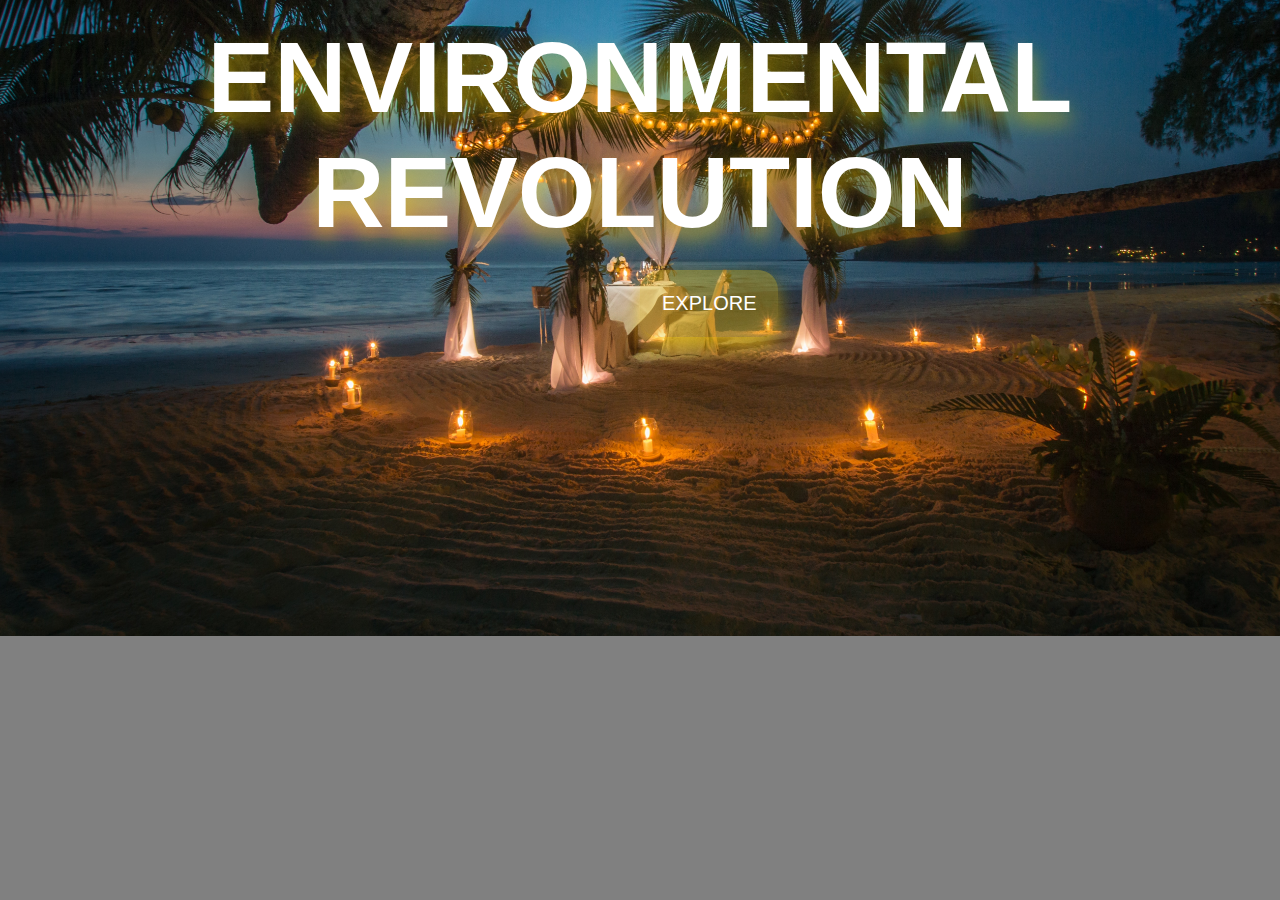
<file: index.html>
<!DOCTYPE html>
<html lang="en">
<head>
    <meta charset="UTF-8">
    <meta name="viewport" content="width=device-width, initial-scale=1.0">
    <title></title>
    <link rel="stylesheet" href="style.css">
</head>
<body class="back">
    <div class="back1">
        <h1>ENVIRONMENTAL <br> REVOLUTION </h1>
        <button><a href="home.html">EXPLORE </a></button>
    </div>
    
</body>
</html>
</file>
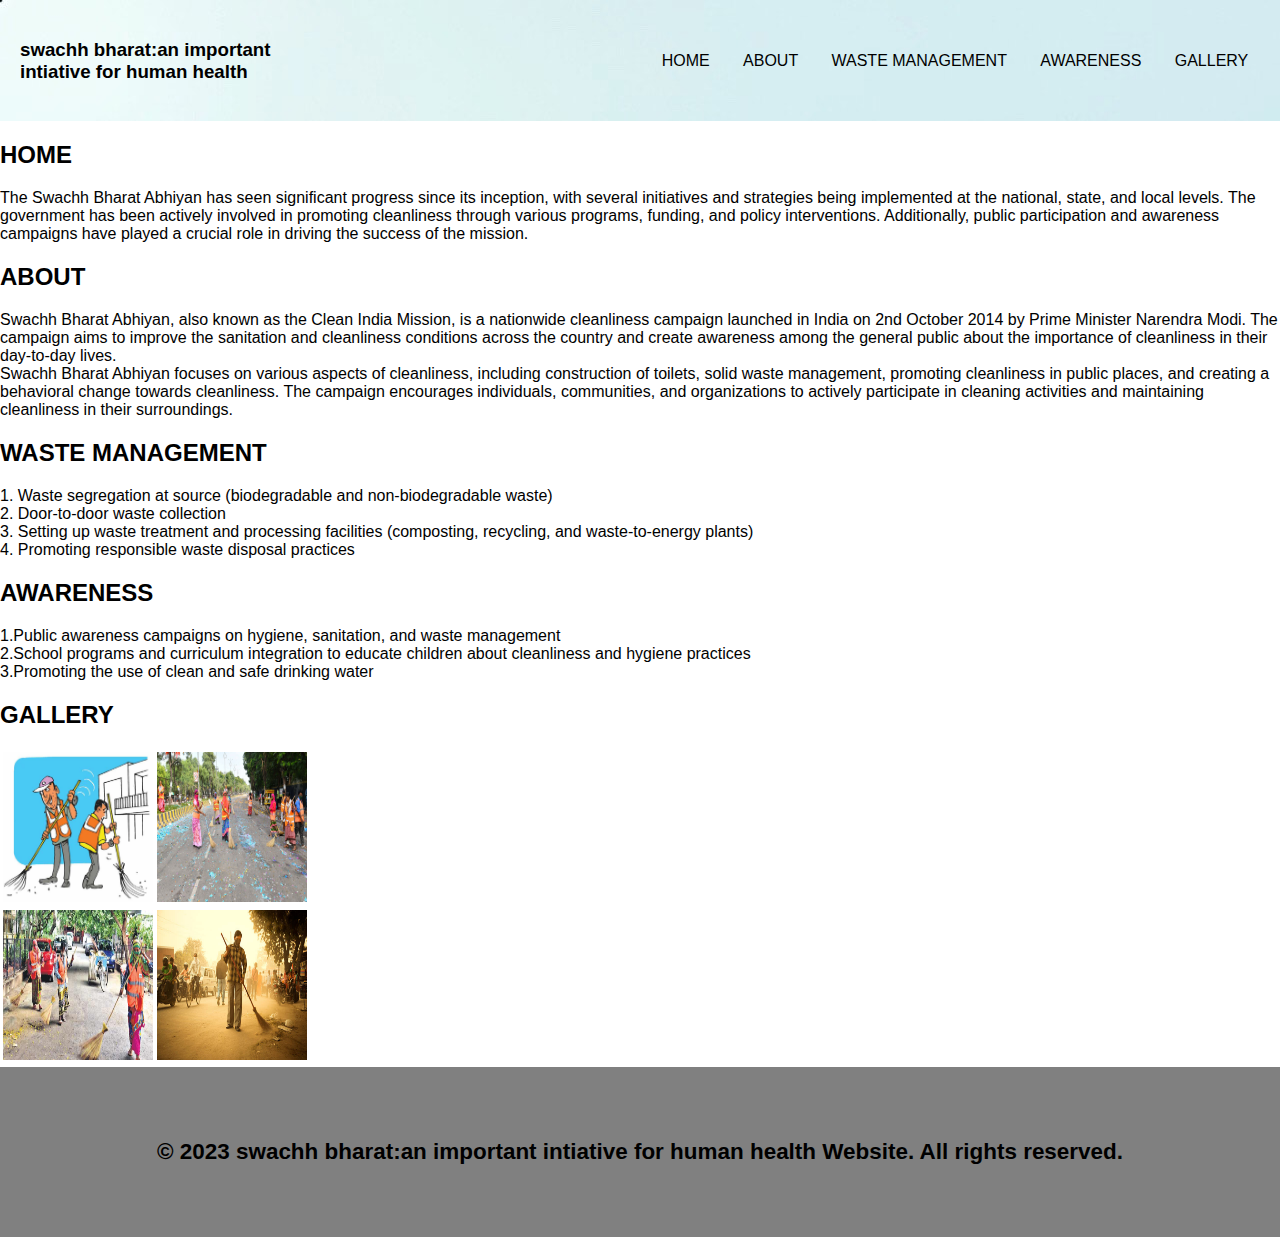
<file: clean.html>
<!DOCTYPE html>
<html lang="en">
<head>
    <meta charset="UTF-8">
    <meta name="viewport" content="width=device-width, initial-scale=1.0">
    <title>Document</title>
    <link rel="stylesheet" href="plastic.css">
</head>
<body>
    <header>
        <nav>
            <div class="logo">
              <h3 style="color: rgb(0, 0, 0); font-family: sans-serif; font-weight: bold;">swachh bharat:an important <br> intiative for human health</h3>
            </div>
            <ul class="nav-links">
              <li><a href="#home">HOME</a></li>
              <li><a href="#about">ABOUT</a></li>
              <li><a href="#waste">WASTE MANAGEMENT </a></li>
              <li><a href="#aware">AWARENESS</a></li>
              <li><a href="#gallery">GALLERY</a></li>
            </ul>
            <div class="burger">
              <div class="line1"></div>
              <div class="line2"></div>
              <div class="line3"></div>
            </div>
          </nav>
    </header>
    <div>
        <div>
            <h2 id="home">HOME</h2>
           <div class="block"><p>The Swachh Bharat Abhiyan has seen significant progress since its inception, with several initiatives and strategies being implemented at the national, state, and local levels. The government has been actively involved in promoting cleanliness through various programs, funding, and policy interventions. Additionally, public participation and awareness campaigns have played a crucial role in driving the success of the mission.</p>
        </div></div>
        <div>
            <h2 id="about">ABOUT</h2>
            <div class="block">
            <p>Swachh Bharat Abhiyan, also known as the Clean India Mission, is a nationwide cleanliness campaign launched in India on 2nd October 2014 by Prime Minister Narendra Modi. The campaign aims to improve the sanitation and cleanliness conditions across the country and create awareness among the general public about the importance of cleanliness in their day-to-day lives.

               <br> Swachh Bharat Abhiyan focuses on various aspects of cleanliness, including construction of toilets, solid waste management, promoting cleanliness in public places, and creating a behavioral change towards cleanliness. The campaign encourages individuals, communities, and organizations to actively participate in cleaning activities and maintaining cleanliness in their surroundings.
         </div></div>
        <div>
            <h2 id="waste">WASTE MANAGEMENT</h2>
            <div class="block">
                <p> 1. Waste segregation at source (biodegradable and non-biodegradable waste) <br>
                   2. Door-to-door waste collection <br>
                   3. Setting up waste treatment and processing facilities (composting, recycling, and waste-to-energy plants) <br>
                   4. Promoting responsible waste disposal practices <br></p>
            </div>

        </div>
        <div>
            <h2 id="aware">AWARENESS</h2>
            <div class="block">
                <p>
                    1.Public awareness campaigns on hygiene, sanitation, and waste management
<br> 2.School programs and curriculum integration to educate children about cleanliness and hygiene practices
<br> 3.Promoting the use of clean and safe drinking water
                </p>

            </div>
        </div>
        <div>
            <h2 id="gallery">GALLERY</h2>
            <div class="block">
                <table>
                    <tr>
                        <td><img src="s1.jpg" alt="" width="150px" height="150px"></td>
                        <td><img src="s2.jpg" alt="" width="150px" height="150px"></td>
                    </tr>
                    <tr>
                        <td><img src="s3.jpg" alt="" width="150px" height="150px"></td>
                        <td><img src="s4.jpg" alt="" width="150px" height="150px"></td>
                    </tr>
                </table>
            </div>
        </div>
    </div>
    <script src="script.js"></script>
    <footer style="background-color: grey; font-family: sans-serif;font-size: larger;font-weight: bold;text-align: center;padding: 50px;margin: 0;">
        <h3>&copy; 2023 swachh bharat:an important intiative for human health Website. All rights reserved.</h3>
    </footer>
    
</body>
</html>
</file>
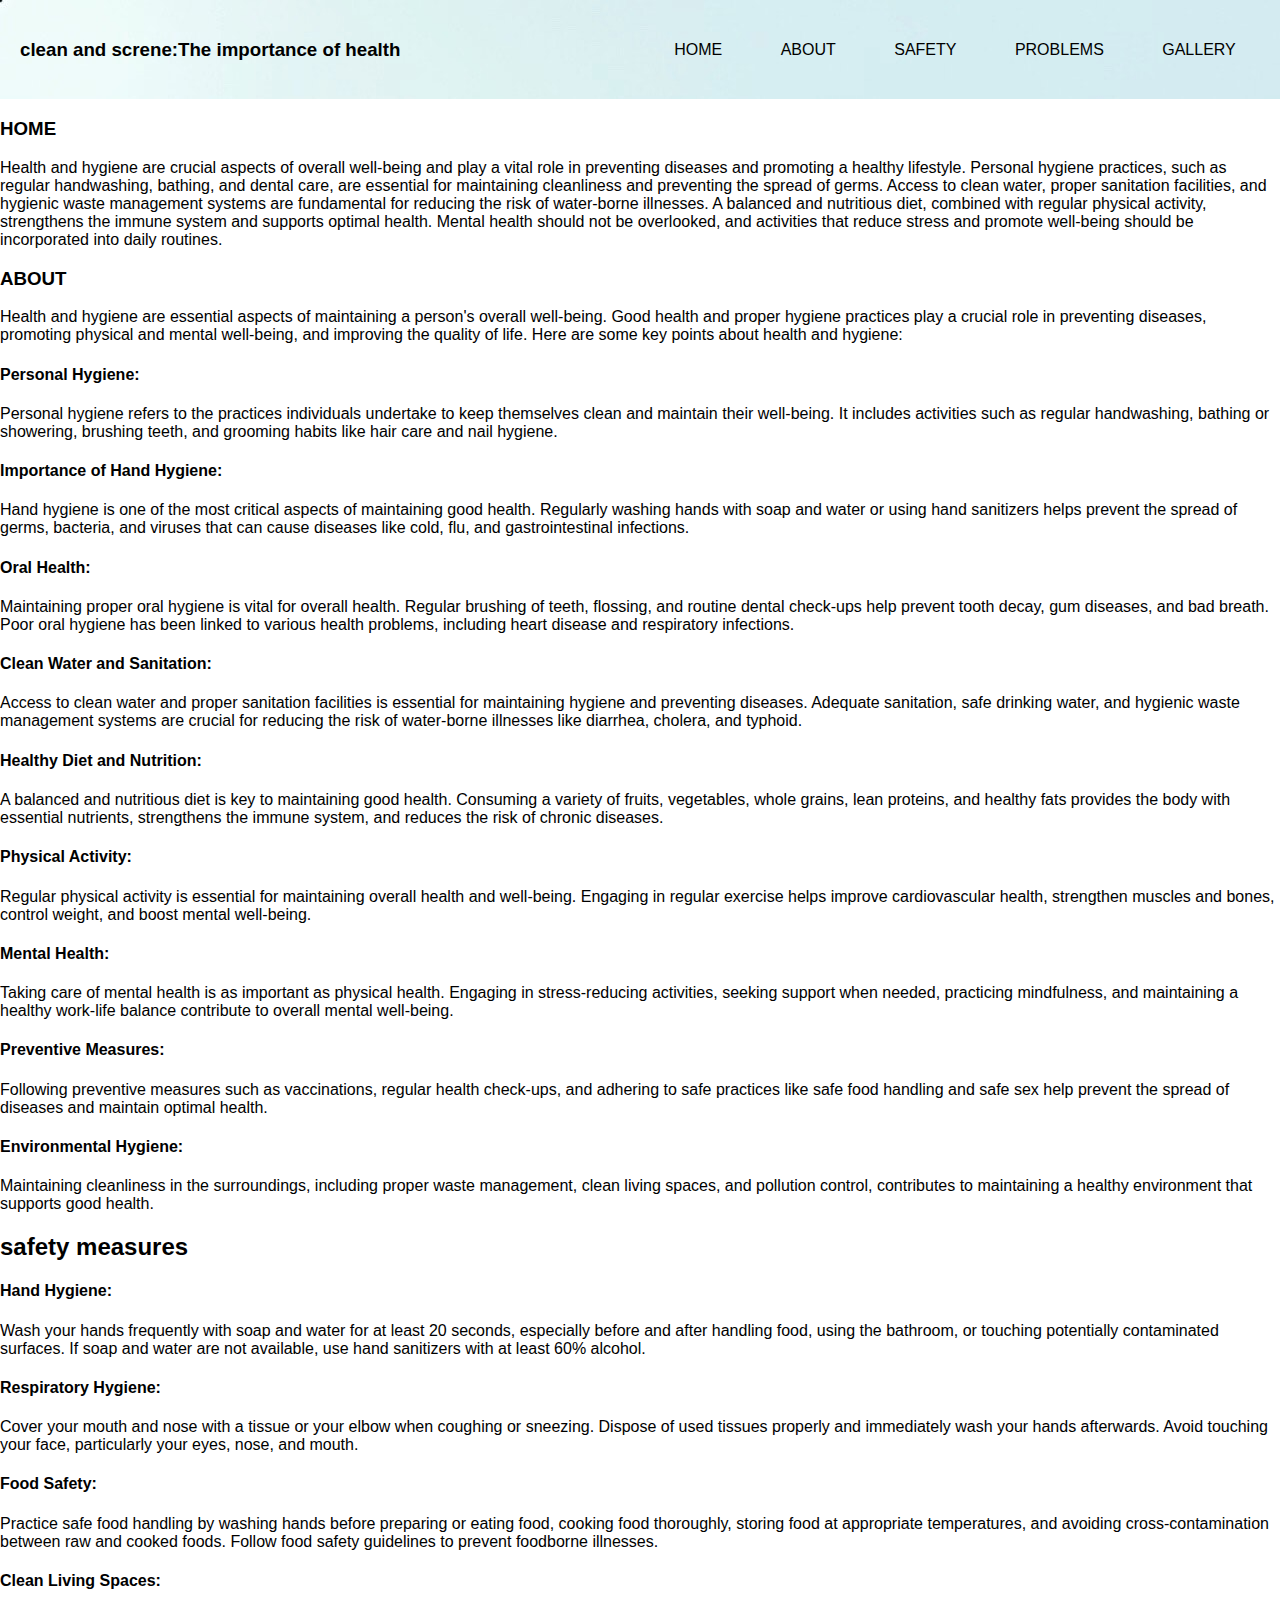
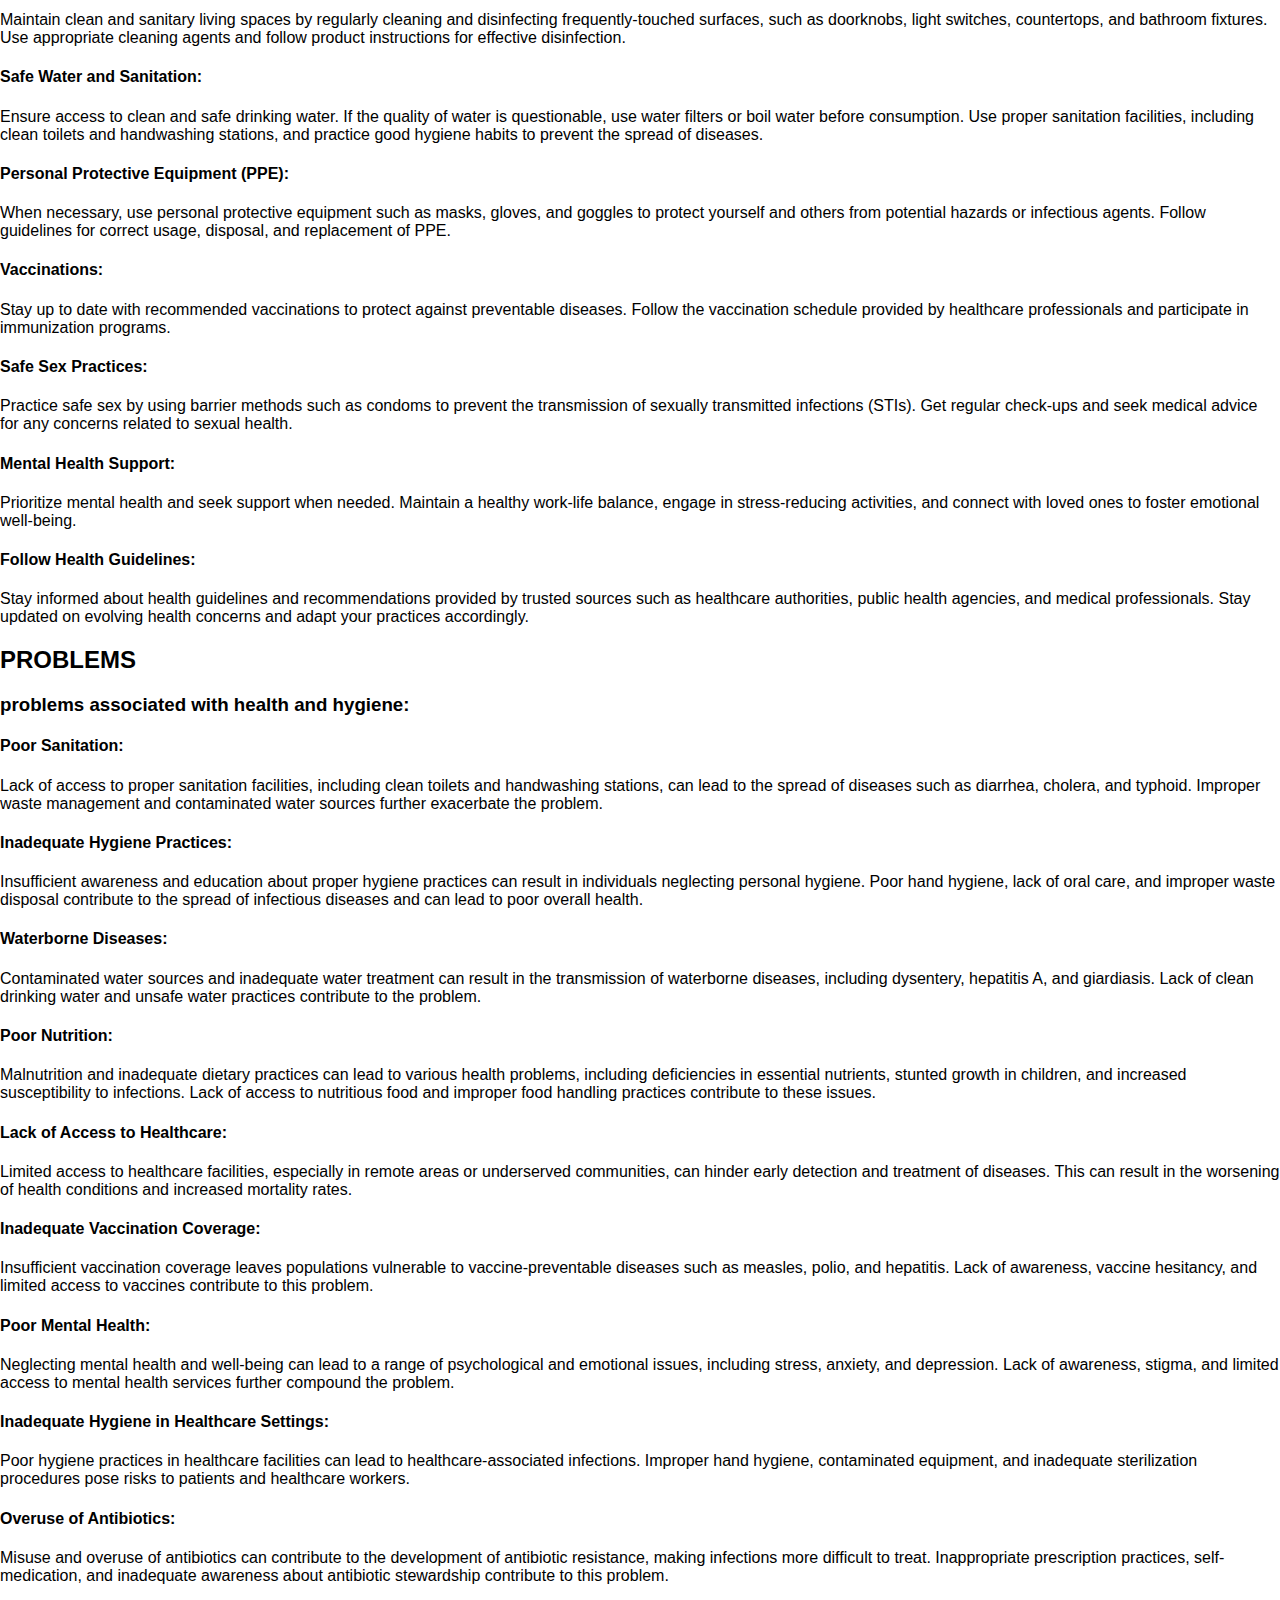
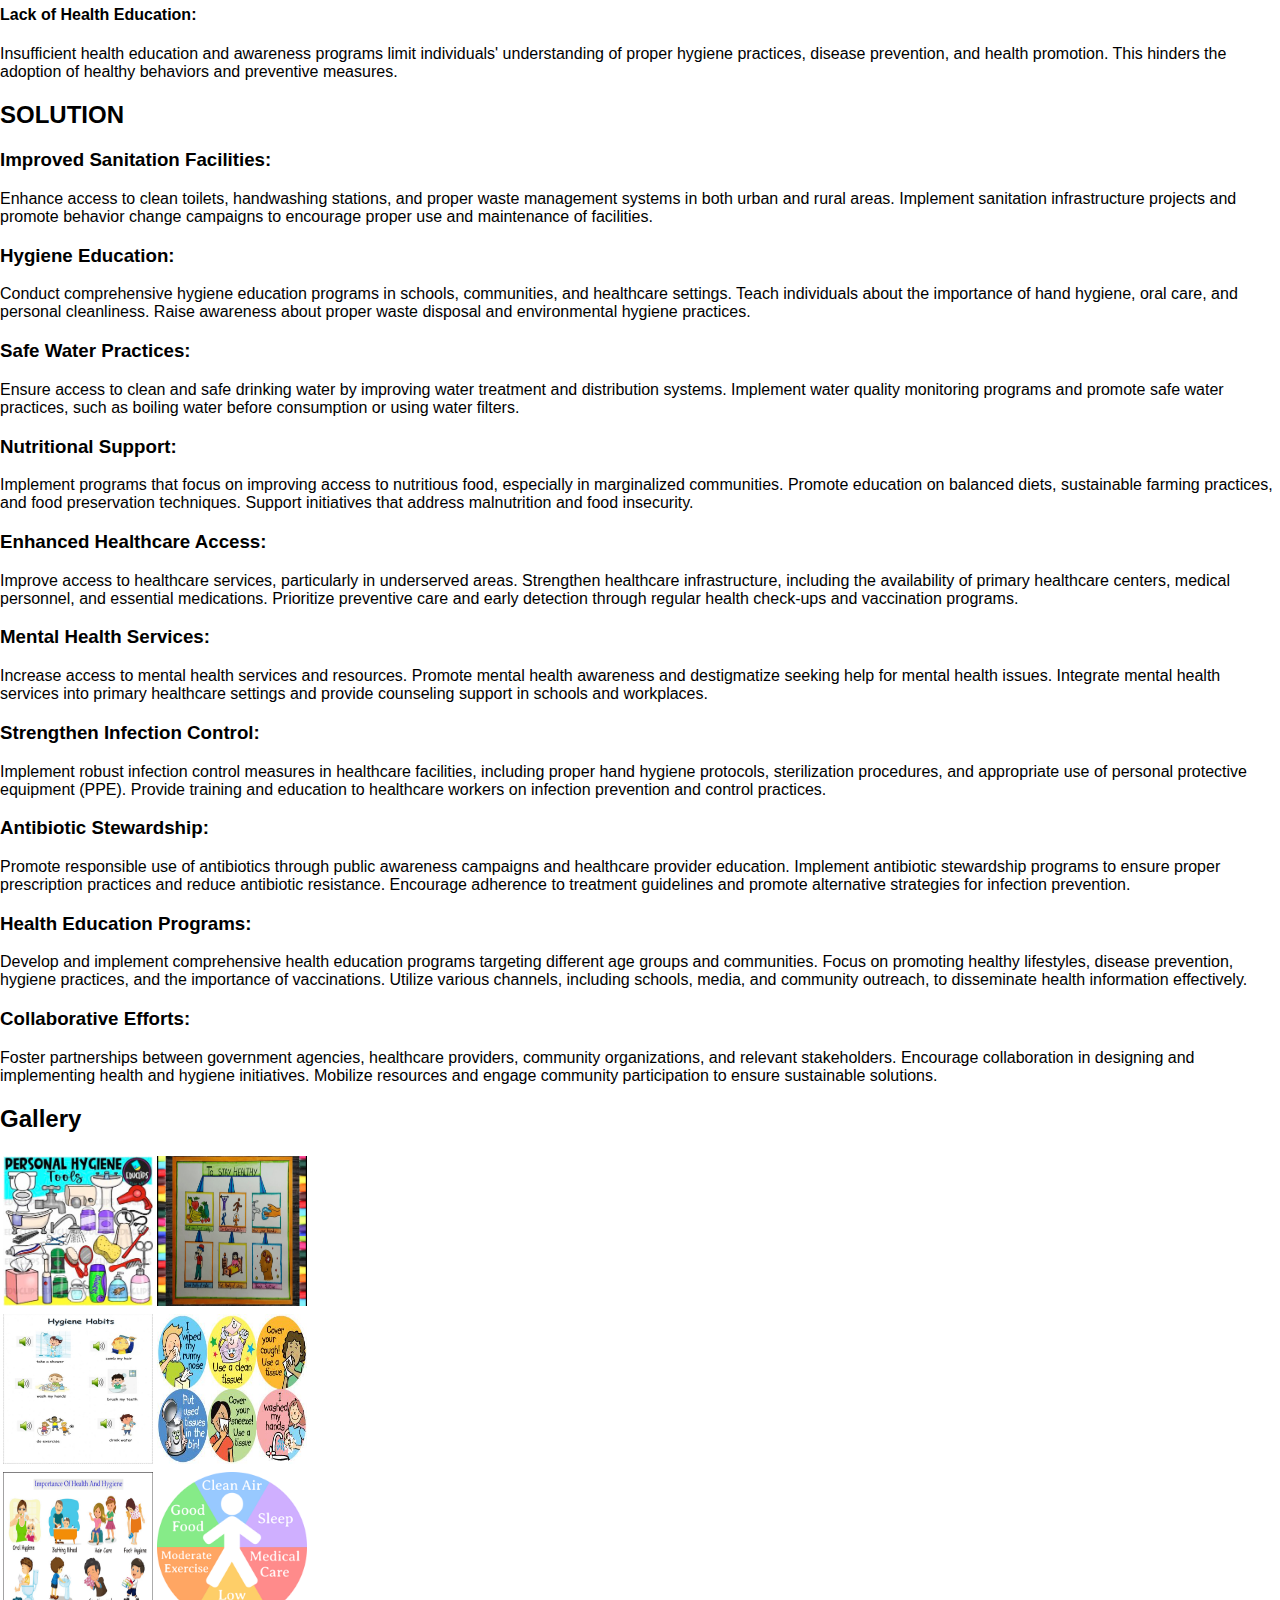
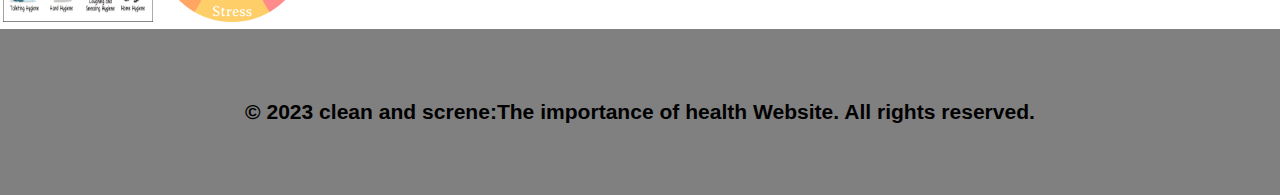
<file: health.html>
<!DOCTYPE html>
<html lang="en">
<head>
    <meta charset="UTF-8">
    <meta name="viewport" content="width=device-width, initial-scale=1.0">
    <title>clean and screne:The importance of health</title>
    <link rel="stylesheet" href="plastic.css">
</head>
<body>
    <header>
        <nav>
            <div class="logo">
              <h3 style="color: rgb(0, 0, 0); font-family: sans-serif; font-weight: bold;">clean and screne:The importance of health</h3>
            </div>
            <ul class="nav-links">
              <li><a href="#home">HOME</a></li>
              <li><a href="#about">ABOUT</a></li>
              <li><a href="#safety">SAFETY</a></li>
              <li><a href="#problems">PROBLEMS</a></li>
              <li><a href="#gallery">GALLERY</a></li>
            </ul>
            <div class="burger">
              <div class="line1"></div>
              <div class="line2"></div>
              <div class="line3"></div>
            </div>
          </nav>
    </header>
    <div>
        <div>
            <h3 id="home">HOME</h3>
            <P>Health and hygiene are crucial aspects of overall well-being and play a vital role in preventing diseases and promoting a healthy lifestyle. Personal hygiene practices, such as regular handwashing, bathing, and dental care, are essential for maintaining cleanliness and preventing the spread of germs. Access to clean water, proper sanitation facilities, and hygienic waste management systems are fundamental for reducing the risk of water-borne illnesses. A balanced and nutritious diet, combined with regular physical activity, strengthens the immune system and supports optimal health. Mental health should not be overlooked, and activities that reduce stress and promote well-being should be incorporated into daily routines. </P>
        </div>
        <div>
            <h3 id="about">ABOUT</h3>
            <P>Health and hygiene are essential aspects of maintaining a person's overall well-being. Good health and proper hygiene practices play a crucial role in preventing diseases, promoting physical and mental well-being, and improving the quality of life. Here are some key points about health and hygiene:

                <h4>Personal Hygiene:</h4> Personal hygiene refers to the practices individuals undertake to keep themselves clean and maintain their well-being. It includes activities such as regular handwashing, bathing or showering, brushing teeth, and grooming habits like hair care and nail hygiene.
                
                <h4>Importance of Hand Hygiene:</h4> Hand hygiene is one of the most critical aspects of maintaining good health. Regularly washing hands with soap and water or using hand sanitizers helps prevent the spread of germs, bacteria, and viruses that can cause diseases like cold, flu, and gastrointestinal infections.
                
                <h4>Oral Health:</h4> Maintaining proper oral hygiene is vital for overall health. Regular brushing of teeth, flossing, and routine dental check-ups help prevent tooth decay, gum diseases, and bad breath. Poor oral hygiene has been linked to various health problems, including heart disease and respiratory infections.
                
                <h4>Clean Water and Sanitation:</h4> Access to clean water and proper sanitation facilities is essential for maintaining hygiene and preventing diseases. Adequate sanitation, safe drinking water, and hygienic waste management systems are crucial for reducing the risk of water-borne illnesses like diarrhea, cholera, and typhoid.
                
                <h4>Healthy Diet and Nutrition:</h4> A balanced and nutritious diet is key to maintaining good health. Consuming a variety of fruits, vegetables, whole grains, lean proteins, and healthy fats provides the body with essential nutrients, strengthens the immune system, and reduces the risk of chronic diseases.
                
                <h4>Physical Activity:</h4> Regular physical activity is essential for maintaining overall health and well-being. Engaging in regular exercise helps improve cardiovascular health, strengthen muscles and bones, control weight, and boost mental well-being.
                
                <h4>Mental Health:</h4> Taking care of mental health is as important as physical health. Engaging in stress-reducing activities, seeking support when needed, practicing mindfulness, and maintaining a healthy work-life balance contribute to overall mental well-being.
                
                <h4>Preventive Measures:</h4> Following preventive measures such as vaccinations, regular health check-ups, and adhering to safe practices like safe food handling and safe sex help prevent the spread of diseases and maintain optimal health.
                
                <h4>Environmental Hygiene:</h4> Maintaining cleanliness in the surroundings, including proper waste management, clean living spaces, and pollution control, contributes to maintaining a healthy environment that supports good health.</P>
        </div>
        <div>
            <h2 id="safety">safety measures</h2>
            <p><h4>Hand Hygiene: </h4>Wash your hands frequently with soap and water for at least 20 seconds, especially before and after handling food, using the bathroom, or touching potentially contaminated surfaces. If soap and water are not available, use hand sanitizers with at least 60% alcohol.

                <h4>Respiratory Hygiene:</h4> Cover your mouth and nose with a tissue or your elbow when coughing or sneezing. Dispose of used tissues properly and immediately wash your hands afterwards. Avoid touching your face, particularly your eyes, nose, and mouth.
                
                <h4>Food Safety:</h4> Practice safe food handling by washing hands before preparing or eating food, cooking food thoroughly, storing food at appropriate temperatures, and avoiding cross-contamination between raw and cooked foods. Follow food safety guidelines to prevent foodborne illnesses.
                
                <h4>Clean Living Spaces:</h4> Maintain clean and sanitary living spaces by regularly cleaning and disinfecting frequently-touched surfaces, such as doorknobs, light switches, countertops, and bathroom fixtures. Use appropriate cleaning agents and follow product instructions for effective disinfection.
                
                <h4>Safe Water and Sanitation:</h4> Ensure access to clean and safe drinking water. If the quality of water is questionable, use water filters or boil water before consumption. Use proper sanitation facilities, including clean toilets and handwashing stations, and practice good hygiene habits to prevent the spread of diseases.
                
                <h4>Personal Protective Equipment (PPE):</h4> When necessary, use personal protective equipment such as masks, gloves, and goggles to protect yourself and others from potential hazards or infectious agents. Follow guidelines for correct usage, disposal, and replacement of PPE.
                
               <h4> Vaccinations:</h4> Stay up to date with recommended vaccinations to protect against preventable diseases. Follow the vaccination schedule provided by healthcare professionals and participate in immunization programs.
                
                <h4>Safe Sex Practices:</h4> Practice safe sex by using barrier methods such as condoms to prevent the transmission of sexually transmitted infections (STIs). Get regular check-ups and seek medical advice for any concerns related to sexual health.
                
               <h4> Mental Health Support:</h4> Prioritize mental health and seek support when needed. Maintain a healthy work-life balance, engage in stress-reducing activities, and connect with loved ones to foster emotional well-being.
                
                <h4>Follow Health Guidelines:</h4> Stay informed about health guidelines and recommendations provided by trusted sources such as healthcare authorities, public health agencies, and medical professionals. Stay updated on evolving health concerns and adapt your practices accordingly.</p>
        </div>
        <div>
            <h2 id="problems">PROBLEMS</h2>
            <p><h3>problems associated with health and hygiene:</h3>

                <h4>Poor Sanitation:</h4> Lack of access to proper sanitation facilities, including clean toilets and handwashing stations, can lead to the spread of diseases such as diarrhea, cholera, and typhoid. Improper waste management and contaminated water sources further exacerbate the problem.
                
                <h4>Inadequate Hygiene Practices:</h4> Insufficient awareness and education about proper hygiene practices can result in individuals neglecting personal hygiene. Poor hand hygiene, lack of oral care, and improper waste disposal contribute to the spread of infectious diseases and can lead to poor overall health.
                
                <h4>Waterborne Diseases:</h4> Contaminated water sources and inadequate water treatment can result in the transmission of waterborne diseases, including dysentery, hepatitis A, and giardiasis. Lack of clean drinking water and unsafe water practices contribute to the problem.
                
                <h4>Poor Nutrition:</h4> Malnutrition and inadequate dietary practices can lead to various health problems, including deficiencies in essential nutrients, stunted growth in children, and increased susceptibility to infections. Lack of access to nutritious food and improper food handling practices contribute to these issues.
                
                <h4>Lack of Access to Healthcare:</h4> Limited access to healthcare facilities, especially in remote areas or underserved communities, can hinder early detection and treatment of diseases. This can result in the worsening of health conditions and increased mortality rates.
                
               <h4> Inadequate Vaccination Coverage:</h4> Insufficient vaccination coverage leaves populations vulnerable to vaccine-preventable diseases such as measles, polio, and hepatitis. Lack of awareness, vaccine hesitancy, and limited access to vaccines contribute to this problem.
                
                <h4>Poor Mental Health:</h4> Neglecting mental health and well-being can lead to a range of psychological and emotional issues, including stress, anxiety, and depression. Lack of awareness, stigma, and limited access to mental health services further compound the problem.
                
                <h4>Inadequate Hygiene in Healthcare Settings:</h4> Poor hygiene practices in healthcare facilities can lead to healthcare-associated infections. Improper hand hygiene, contaminated equipment, and inadequate sterilization procedures pose risks to patients and healthcare workers.
                
                <h4>Overuse of Antibiotics:</h4> Misuse and overuse of antibiotics can contribute to the development of antibiotic resistance, making infections more difficult to treat. Inappropriate prescription practices, self-medication, and inadequate awareness about antibiotic stewardship contribute to this problem.
                
                <h4>Lack of Health Education:</h4> Insufficient health education and awareness programs limit individuals' understanding of proper hygiene practices, disease prevention, and health promotion. This hinders the adoption of healthy behaviors and preventive measures.</p>

        </div>
        <div>
            <h2>SOLUTION</h2>
            <p><h3>Improved Sanitation Facilities:</h3> Enhance access to clean toilets, handwashing stations, and proper waste management systems in both urban and rural areas. Implement sanitation infrastructure projects and promote behavior change campaigns to encourage proper use and maintenance of facilities.

               <h3> Hygiene Education: </h3>Conduct comprehensive hygiene education programs in schools, communities, and healthcare settings. Teach individuals about the importance of hand hygiene, oral care, and personal cleanliness. Raise awareness about proper waste disposal and environmental hygiene practices.
                
               <h3> Safe Water Practices:</h3> Ensure access to clean and safe drinking water by improving water treatment and distribution systems. Implement water quality monitoring programs and promote safe water practices, such as boiling water before consumption or using water filters.
                
                <h3>Nutritional Support:</h3> Implement programs that focus on improving access to nutritious food, especially in marginalized communities. Promote education on balanced diets, sustainable farming practices, and food preservation techniques. Support initiatives that address malnutrition and food insecurity.
                
                <h3>Enhanced Healthcare Access:</h3> Improve access to healthcare services, particularly in underserved areas. Strengthen healthcare infrastructure, including the availability of primary healthcare centers, medical personnel, and essential medications. Prioritize preventive care and early detection through regular health check-ups and vaccination programs.
                
               <h3> Mental Health Services:</h3> Increase access to mental health services and resources. Promote mental health awareness and destigmatize seeking help for mental health issues. Integrate mental health services into primary healthcare settings and provide counseling support in schools and workplaces.
                
                <h3>Strengthen Infection Control:</h3> Implement robust infection control measures in healthcare facilities, including proper hand hygiene protocols, sterilization procedures, and appropriate use of personal protective equipment (PPE). Provide training and education to healthcare workers on infection prevention and control practices.
                
                <h3>Antibiotic Stewardship: </h3>Promote responsible use of antibiotics through public awareness campaigns and healthcare provider education. Implement antibiotic stewardship programs to ensure proper prescription practices and reduce antibiotic resistance. Encourage adherence to treatment guidelines and promote alternative strategies for infection prevention.
                
               <h3> Health Education Programs:</h3> Develop and implement comprehensive health education programs targeting different age groups and communities. Focus on promoting healthy lifestyles, disease prevention, hygiene practices, and the importance of vaccinations. Utilize various channels, including schools, media, and community outreach, to disseminate health information effectively.
                
               <h3> Collaborative Efforts:</h3> Foster partnerships between government agencies, healthcare providers, community organizations, and relevant stakeholders. Encourage collaboration in designing and implementing health and hygiene initiatives. Mobilize resources and engage community participation to ensure sustainable solutions.</p>
        </div>
        <div>
            <h2 id="gallery">Gallery</h2>
            <table>
                <tr>
                    <td><img src="h0.jpg" alt="" width="150px" height="150px"></td>
                    <td><img src="h1.jpg" alt="" width="150px" height="150px"></td>
                </tr>
                <tr>
                    <td><img src="h2.jpg" alt="" width="150px" height="150px"></td>
                    <td><img src="h3.jpg" alt="" width="150px" height="150px"></td>
                </tr>
                <tr>
                    <td><img src="h4.png" alt="" width="150px" height="150px"></td>
                    <td><img src="h5.png" alt="" width="150px" height="150px"></td>
                </tr>
            </table>
        </div>
    </div>
    <script src="script.js"></script>
    <footer style="background-color: grey; padding: 50px; font-family: sans-serif;font-size: large;font-weight: bold;text-align: center;">
        <h3>&copy; 2023 clean and screne:The importance of health Website. All rights reserved.</h3>
    </footer>
    
</body>
</html>
</file>
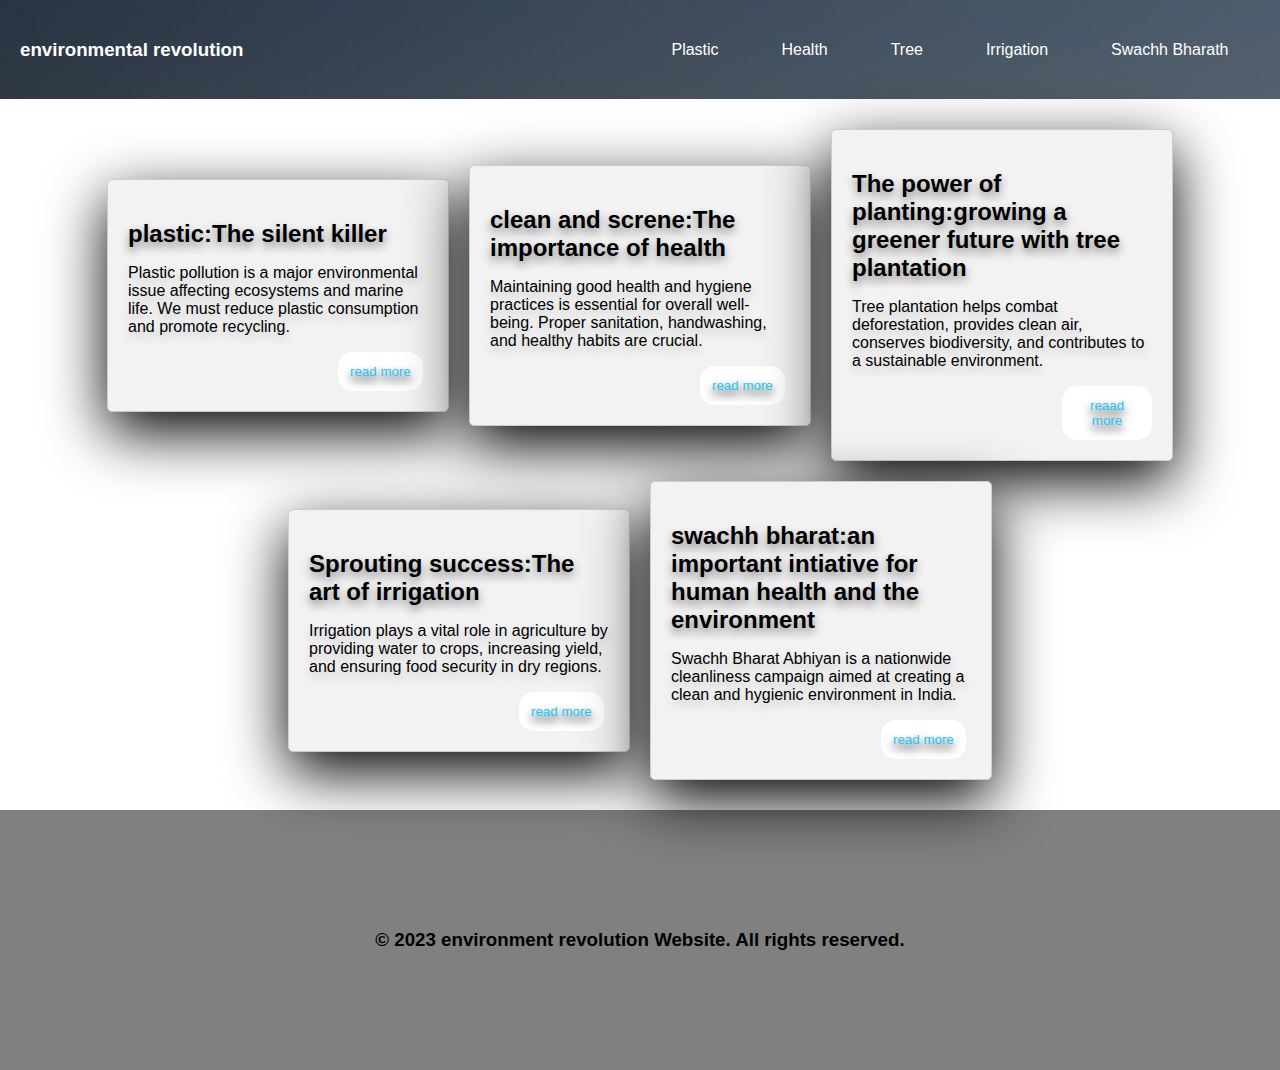
<file: home.html>
<!DOCTYPE html>
<html lang="en">
<head>
    <meta charset="UTF-8">
    <meta name="viewport" content="width=device-width, initial-scale=1.0">
    <title>Environmental Revolution</title>
<link rel="stylesheet" href="home.css">
</head>
<body>
    <header>
        <nav>
            <div class="logo">
              <h3 style="color: white;">environmental revolution</h3>
            </div>
            <ul class="nav-links">
              <li><a href="plastic.html">Plastic</a></li>
              <li><a href="health.html">Health</a></li>
              <li><a href="tree.html">Tree</a></li>
              <li><a href="irri.html">Irrigation</a></li>
              <li><a href="clean.html">Swachh Bharath</a></li>
            </ul>
            <div class="burger">
              <div class="line1"></div>
              <div class="line2"></div>
              <div class="line3"></div>
            </div>
          </nav>
    </header>
   <div class="container">
    <div class="content-box">
      <h2>plastic:The silent killer</h2>
      <p>Plastic pollution is a major environmental issue affecting ecosystems and marine life. We must reduce plastic consumption and promote recycling.</p>
      <button><a href="plastic.html">read more</a></button>
    </div>
    <div class="content-box">
      <h2>clean and screne:The importance of health</h2>
      <p>Maintaining good health and hygiene practices is essential for overall well-being. Proper sanitation, handwashing, and healthy habits are crucial.</p>
      <button><a href="health.html">read more</a></button>
    </div>
    <div class="content-box">
      <h2>The power of planting:growing a greener future with tree plantation</h2>
      <p>Tree plantation helps combat deforestation, provides clean air, conserves biodiversity, and contributes to a sustainable environment.</p>
      <button><a href="tree.html">reaad more</a></button>
    </div>
    <div class="content-box">
      <h2>Sprouting success:The art of irrigation</h2>
      <p>Irrigation plays a vital role in agriculture by providing water to crops, increasing yield, and ensuring food security in dry regions.</p>
      <button><a href="irri.html">read more</a></button>
    </div>
    <div class="content-box">
      <h2>swachh bharat:an important intiative for human health and the environment</h2>
      <p>Swachh Bharat Abhiyan is a nationwide cleanliness campaign aimed at creating a clean and hygienic environment in India.</p>
      <button><a href="clean.html">read more</a></button>
    </div>
  </div>
  <footer style="background-color: grey;padding: 100px;text-align: center;">
    <h3>&copy; 2023 environment revolution Website. All rights reserved.</h3>
  
  </footer>
    <script src="script.js"></script>
  
        
</body>

</html>
</file>
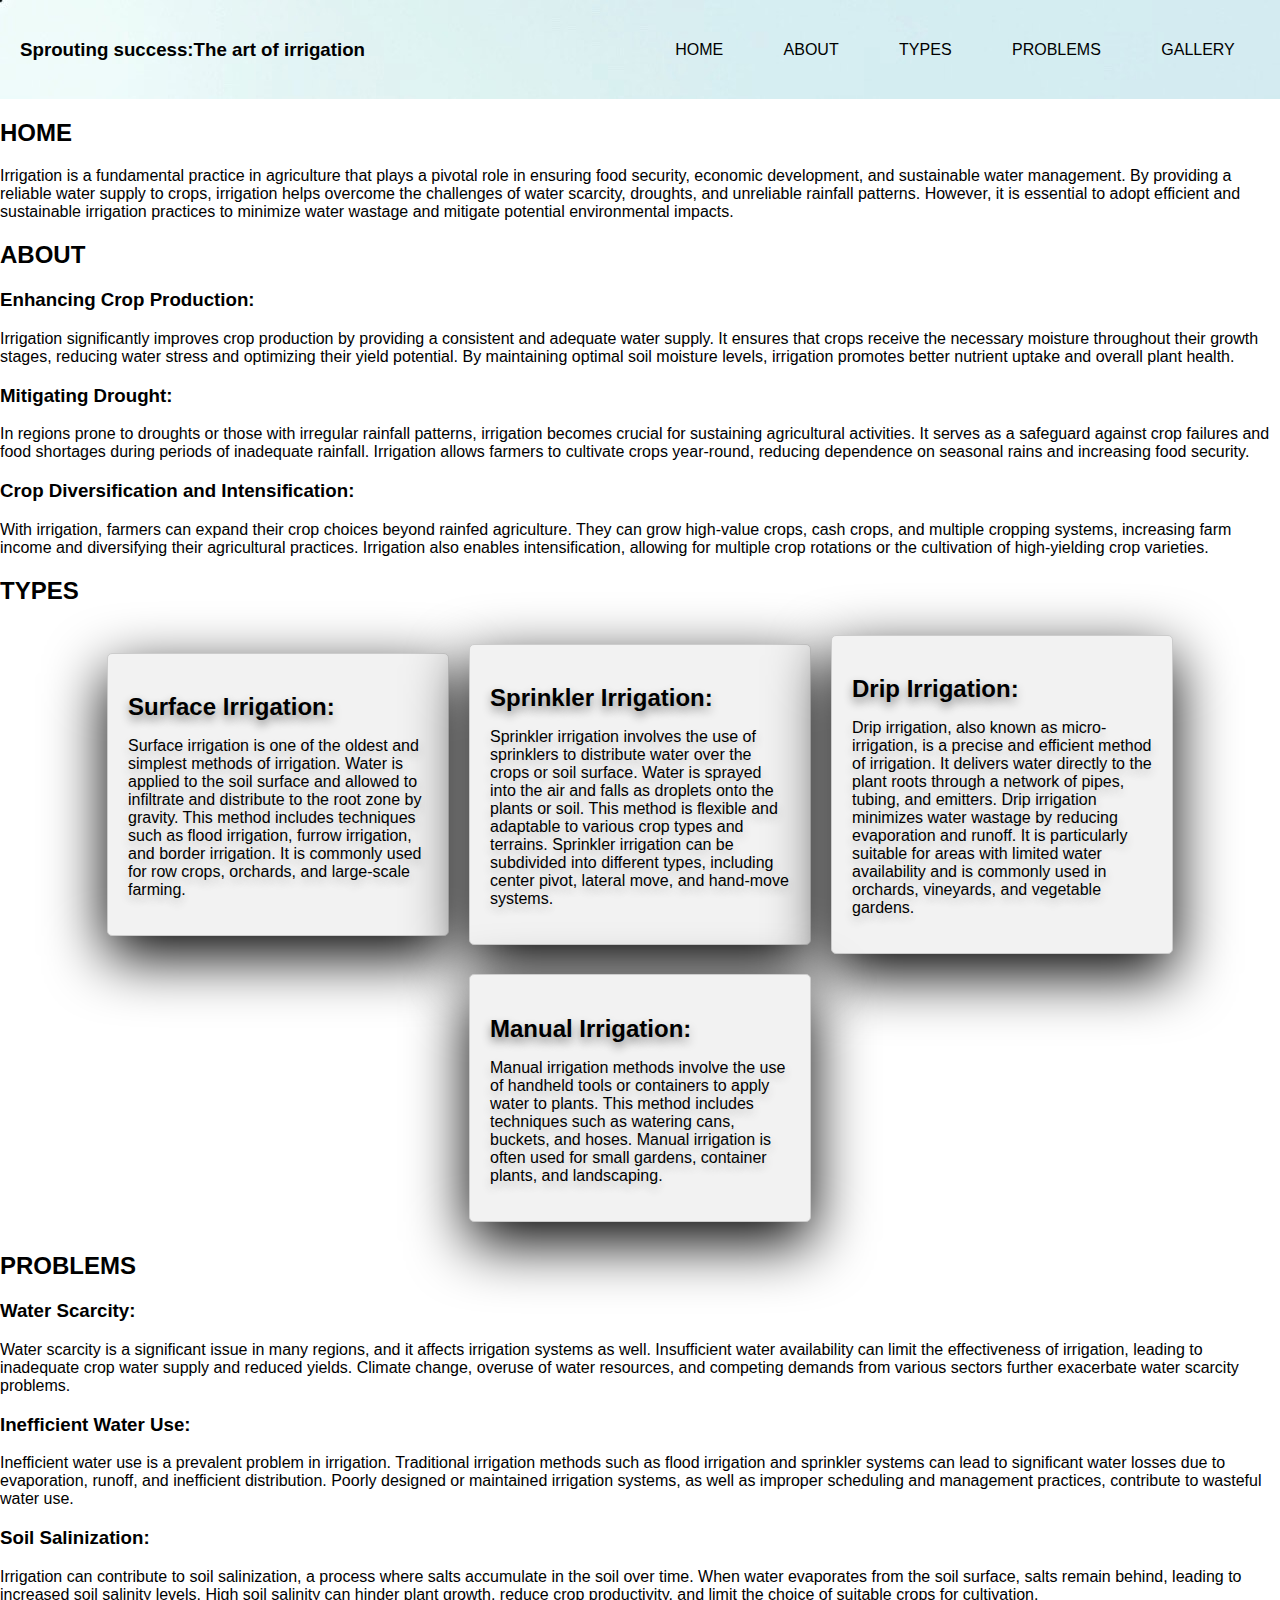
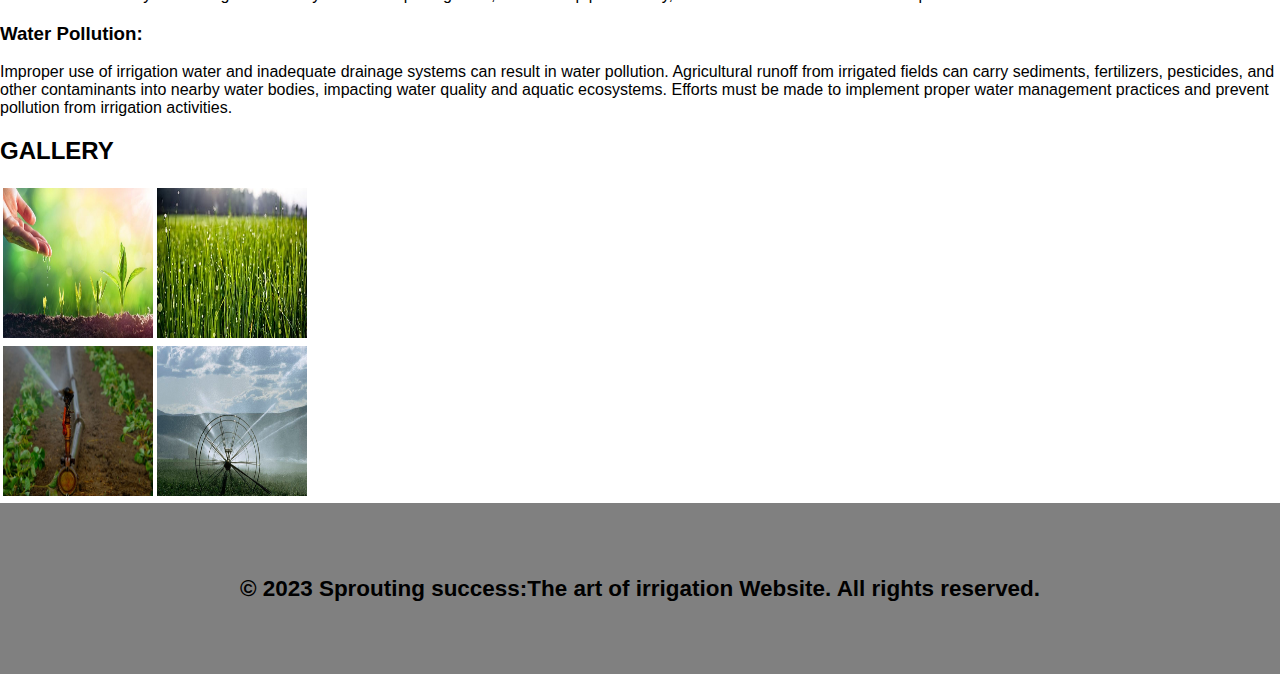
<file: irri.html>
<!DOCTYPE html>
<html lang="en">
<head>
    <meta charset="UTF-8">
    <meta name="viewport" content="width=device-width, initial-scale=1.0">
    <title>Document</title>
    <link rel="stylesheet" href="plastic.css">
</head>
<body>
    <header>
        <nav>
            <div class="logo">
              <h3 style="color: rgb(0, 0, 0); font-family: sans-serif; font-weight: bold;">Sprouting success:The art of irrigation</h3>
            </div>
            <ul class="nav-links">
              <li><a href="#home">HOME</a></li>
              <li><a href="#bout">ABOUT</a></li>
              <li><a href="#types">TYPES</a></li>
              <li><a href="#problems">PROBLEMS</a></li>
              <li><a href="#gallery">GALLERY</a></li>
            </ul>
            <div class="burger">
              <div class="line1"></div>
              <div class="line2"></div>
              <div class="line3"></div>
            </div>
          </nav>
    </header>
    <div>
        <div>
            <h2 id="home">HOME</h2>
            <p>Irrigation is a fundamental practice in agriculture that plays a pivotal role in ensuring food security, economic development, and sustainable water management. By providing a reliable water supply to crops, irrigation helps overcome the challenges of water scarcity, droughts, and unreliable rainfall patterns. However, it is essential to adopt efficient and sustainable irrigation practices to minimize water wastage and mitigate potential environmental impacts. </p>
        </div>
        <div>
            <h2 id="about">ABOUT</h2>
            <p><h3>Enhancing Crop Production:</h3>
                Irrigation significantly improves crop production by providing a consistent and adequate water supply. It ensures that crops receive the necessary moisture throughout their growth stages, reducing water stress and optimizing their yield potential. By maintaining optimal soil moisture levels, irrigation promotes better nutrient uptake and overall plant health.
                
               <h3> Mitigating Drought:</h3>
                In regions prone to droughts or those with irregular rainfall patterns, irrigation becomes crucial for sustaining agricultural activities. It serves as a safeguard against crop failures and food shortages during periods of inadequate rainfall. Irrigation allows farmers to cultivate crops year-round, reducing dependence on seasonal rains and increasing food security.
                
               <h3> Crop Diversification and Intensification:</h3>
                With irrigation, farmers can expand their crop choices beyond rainfed agriculture. They can grow high-value crops, cash crops, and multiple cropping systems, increasing farm income and diversifying their agricultural practices. Irrigation also enables intensification, allowing for multiple crop rotations or the cultivation of high-yielding crop varieties.
                     </div>
                     <div>
                        <h2 id="types">TYPES</h2>
                        <div class="container">
                            <div class="content-box">
                              <h2>Surface Irrigation:</h2>
                              <p>Surface irrigation is one of the oldest and simplest methods of irrigation. Water is applied to the soil surface and allowed to infiltrate and distribute to the root zone by gravity. This method includes techniques such as flood irrigation, furrow irrigation, and border irrigation. It is commonly used for row crops, orchards, and large-scale farming.</p>
                            </div>
                            <div class="content-box">
                              <h2>Sprinkler Irrigation:</h2>
                              <p>Sprinkler irrigation involves the use of sprinklers to distribute water over the crops or soil surface. Water is sprayed into the air and falls as droplets onto the plants or soil. This method is flexible and adaptable to various crop types and terrains. Sprinkler irrigation can be subdivided into different types, including center pivot, lateral move, and hand-move systems.</p>
                            </div>
                            <div class="content-box">
                              <h2>Drip Irrigation:</h2>
                              <p>Drip irrigation, also known as micro-irrigation, is a precise and efficient method of irrigation. It delivers water directly to the plant roots through a network of pipes, tubing, and emitters. Drip irrigation minimizes water wastage by reducing evaporation and runoff. It is particularly suitable for areas with limited water availability and is commonly used in orchards, vineyards, and vegetable gardens.</p>
                            </div>
                            <div class="content-box">
                              <h2>Manual Irrigation:</h2>
                              <p>Manual irrigation methods involve the use of handheld tools or containers to apply water to plants. This method includes techniques such as watering cans, buckets, and hoses. Manual irrigation is often used for small gardens, container plants, and landscaping.</p>
                            </div>
                           
                          </div>
                     </div>
                     <div>
                        <h2 id="problems">PROBLEMS</h2>
                        <p><h3>Water Scarcity:</h3>
                            Water scarcity is a significant issue in many regions, and it affects irrigation systems as well. Insufficient water availability can limit the effectiveness of irrigation, leading to inadequate crop water supply and reduced yields. Climate change, overuse of water resources, and competing demands from various sectors further exacerbate water scarcity problems.
                            
                            <h3>Inefficient Water Use:</h3>
                            Inefficient water use is a prevalent problem in irrigation. Traditional irrigation methods such as flood irrigation and sprinkler systems can lead to significant water losses due to evaporation, runoff, and inefficient distribution. Poorly designed or maintained irrigation systems, as well as improper scheduling and management practices, contribute to wasteful water use.
                            
                            <h3>Soil Salinization:</h3>
                            Irrigation can contribute to soil salinization, a process where salts accumulate in the soil over time. When water evaporates from the soil surface, salts remain behind, leading to increased soil salinity levels. High soil salinity can hinder plant growth, reduce crop productivity, and limit the choice of suitable crops for cultivation.
                            
                           <h3> Water Pollution:</h3>
                            Improper use of irrigation water and inadequate drainage systems can result in water pollution. Agricultural runoff from irrigated fields can carry sediments, fertilizers, pesticides, and other contaminants into nearby water bodies, impacting water quality and aquatic ecosystems. Efforts must be made to implement proper water management practices and prevent pollution from irrigation activities.</p>
                     </div>
                     <div>
                        <h2 id="gallery">GALLERY</h2>
                        <table>
                            <tr><td><img src="i1.jpg" alt="" width="150px" height="150px"></td>
                            <td><img src="i2.jpg" alt="" width="150px" height="150px"></td></tr>
                            <tr>
                                <td><img src="i3.jpg" alt="" width="150px" height="150px"></td>
                                <td><img src="i4.jpg" alt="" width="150px" height="150px"></td>
                            </tr>
                        </table>
                     </div>
    </div>



    <script src="script.js"></script>
    <footer style="background-color: grey; font-family: sans-serif;font-size: larger;font-weight: bold;text-align: center;padding: 50px;margin: 0;">
        <h3>&copy; 2023 Sprouting success:The art of irrigation Website. All rights reserved.</h3>
    </footer>
    
</body>
</html>
</file>
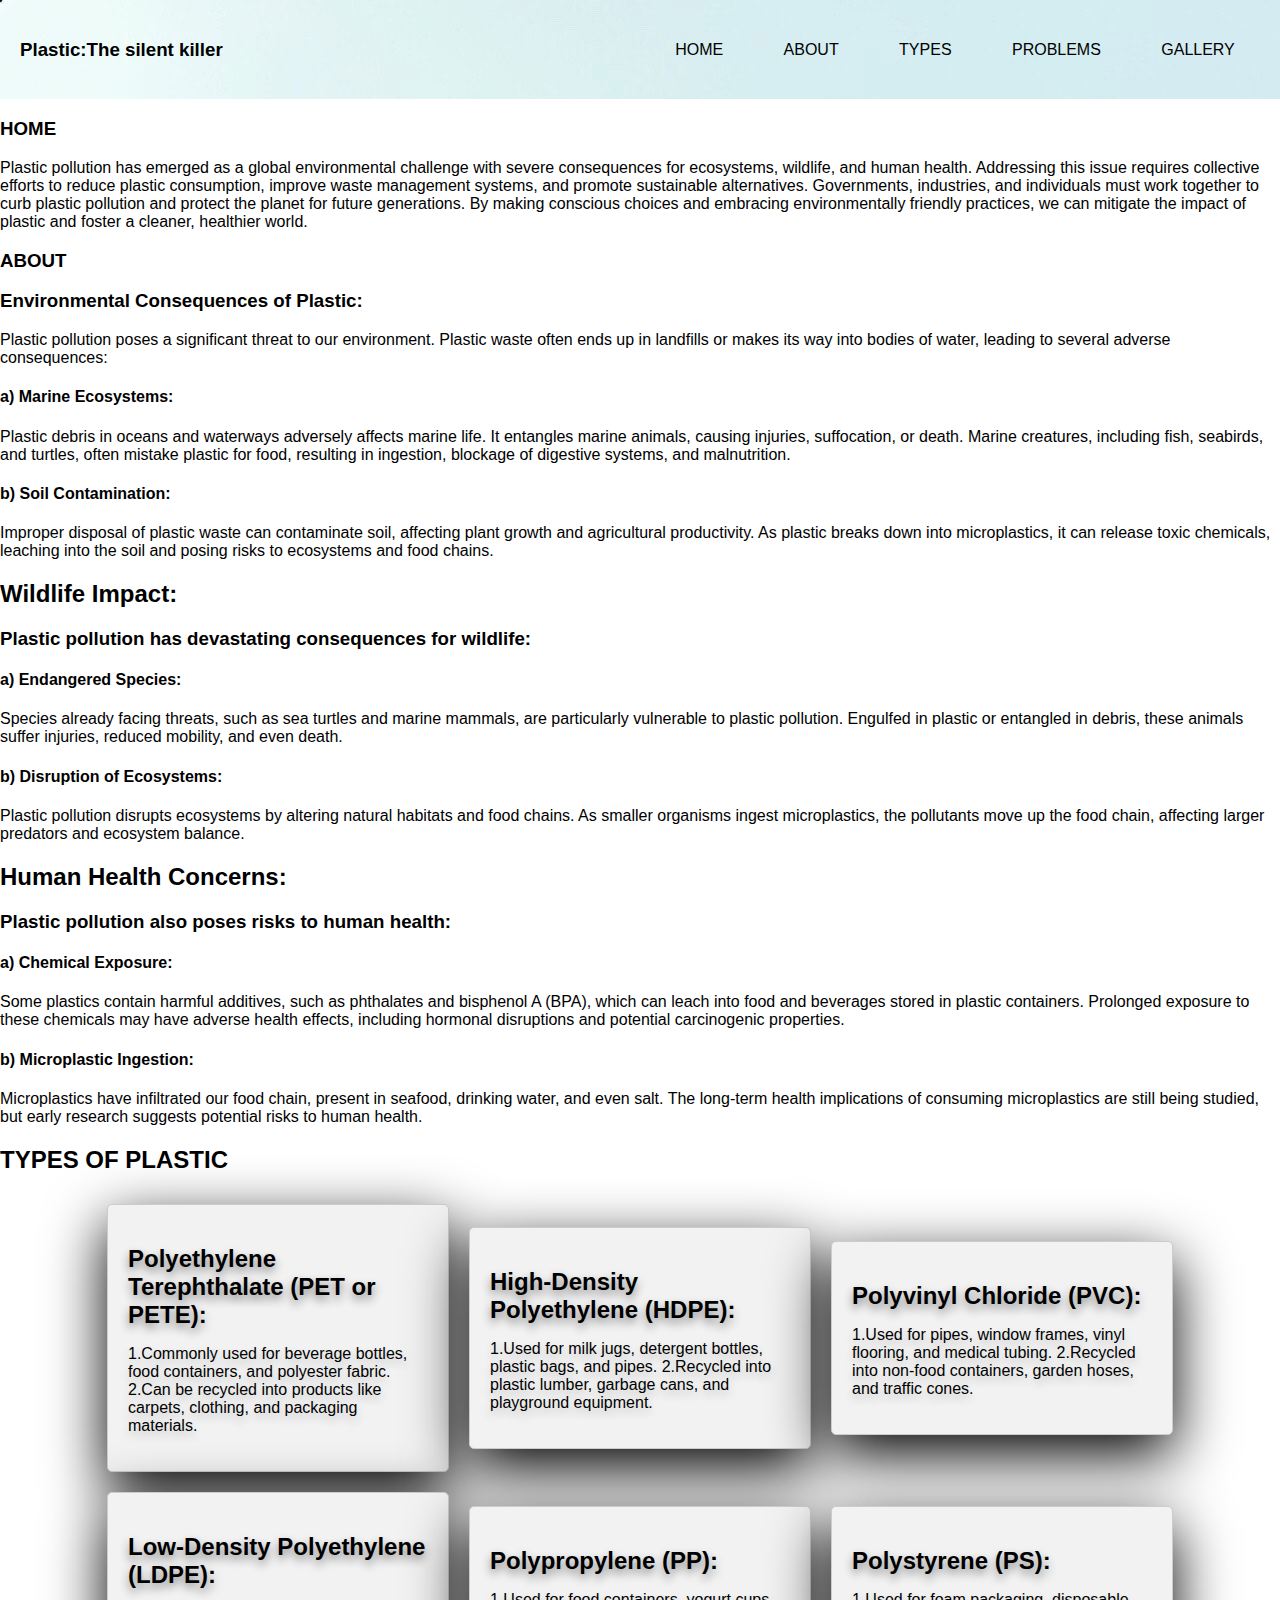
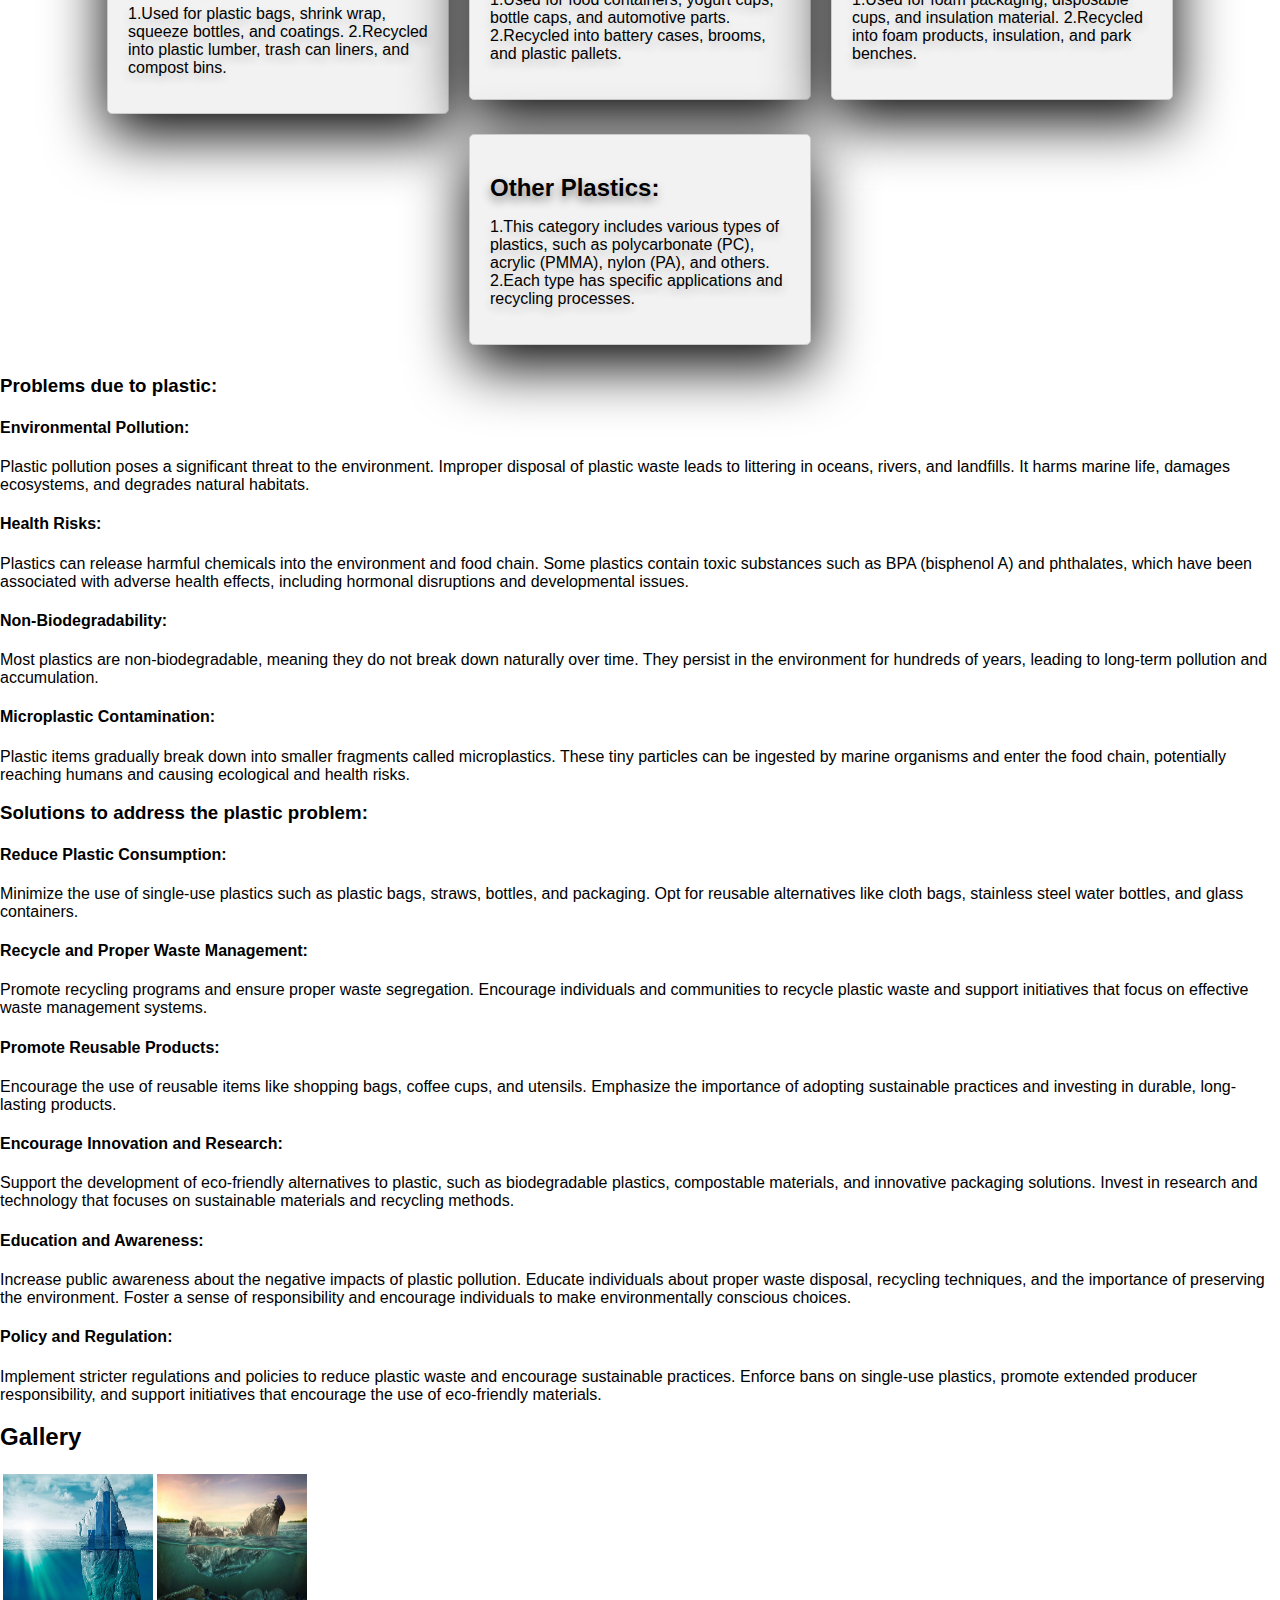
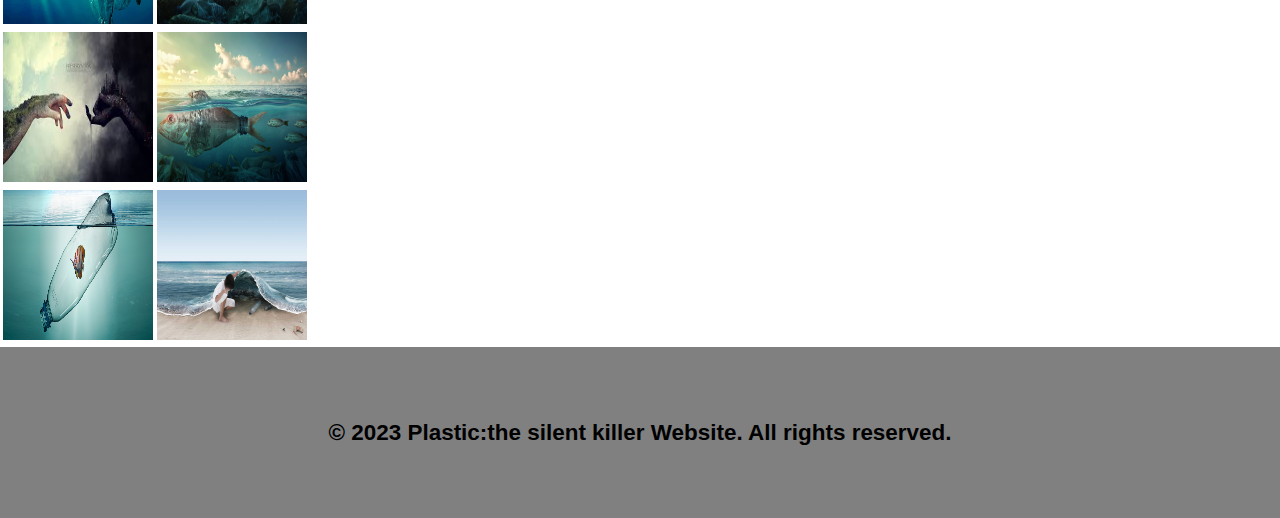
<file: plastic.html>
<!DOCTYPE html>
<html lang="en">
<head>
    <meta charset="UTF-8">
    <meta name="viewport" content="width=device-width, initial-scale=1.0">
    <title>plastic: The silent killer</title>
</head>
<link rel="stylesheet" href="plastic.css">
<body>
    <header>
        <nav>
            <div class="logo">
              <h3 style="color: rgb(0, 0, 0); font-family: sans-serif; font-weight: bold;">Plastic:The silent killer</h3>
            </div>
            <ul class="nav-links">
              <li><a href="#home">HOME</a></li>
              <li><a href="#about">ABOUT</a></li>
              <li><a href="#types">TYPES</a></li>
              <li><a href="#problems">PROBLEMS</a></li>
              <li><a href="#gallery">GALLERY</a></li>
            </ul>
            <div class="burger">
              <div class="line1"></div>
              <div class="line2"></div>
              <div class="line3"></div>
            </div>
          </nav>
    </header>
    <div>
        <div>
            <h3 id="home">HOME</h3>
            <p>Plastic pollution has emerged as a global environmental challenge with severe consequences for ecosystems, wildlife, and human health. Addressing this issue requires collective efforts to reduce plastic consumption, improve waste management systems, and promote sustainable alternatives. Governments, industries, and individuals must work together to curb plastic pollution and protect the planet for future generations. By making conscious choices and embracing environmentally friendly practices, we can mitigate the impact of plastic and foster a cleaner, healthier world.</p>
        </div>
    </div>
    <div>
        <div>
            <h3 id="about">ABOUT</h3>
            <P><h3>Environmental Consequences of Plastic: </h3>
                Plastic pollution poses a significant threat to our environment. Plastic waste often ends up in landfills or makes its way into bodies of water, leading to several adverse consequences:
                
                <h4>a) Marine Ecosystems:</h4> Plastic debris in oceans and waterways adversely affects marine life. It entangles marine animals, causing injuries, suffocation, or death. Marine creatures, including fish, seabirds, and turtles, often mistake plastic for food, resulting in ingestion, blockage of digestive systems, and malnutrition.
                
                <h4>b) Soil Contamination:</h4> Improper disposal of plastic waste can contaminate soil, affecting plant growth and agricultural productivity. As plastic breaks down into microplastics, it can release toxic chemicals, leaching into the soil and posing risks to ecosystems and food chains.
                
                <h2>Wildlife Impact:</h2>
                <h3>Plastic pollution has devastating consequences for wildlife:</h3>
                
               <h4> a) Endangered Species:</h4> Species already facing threats, such as sea turtles and marine mammals, are particularly vulnerable to plastic pollution. Engulfed in plastic or entangled in debris, these animals suffer injuries, reduced mobility, and even death.
                
                <h4>b) Disruption of Ecosystems:</h4> Plastic pollution disrupts ecosystems by altering natural habitats and food chains. As smaller organisms ingest microplastics, the pollutants move up the food chain, affecting larger predators and ecosystem balance.
                
               <h2> Human Health Concerns:</h2>
                <h3>Plastic pollution also poses risks to human health:</h3>
                
               <h4> a) Chemical Exposure:</h4> Some plastics contain harmful additives, such as phthalates and bisphenol A (BPA), which can leach into food and beverages stored in plastic containers. Prolonged exposure to these chemicals may have adverse health effects, including hormonal disruptions and potential carcinogenic properties.
                <h4>
                    b) Microplastic Ingestion:</h4> Microplastics have infiltrated our food chain, present in seafood, drinking water, and even salt. The long-term health implications of consuming microplastics are still being studied, but early research suggests potential risks to human health.</P>
        </div>
    </div>
    <h2 id="types">TYPES OF PLASTIC</h2>
    <div class="container">
        <div class="content-box">
          <h2>Polyethylene Terephthalate (PET or PETE):</h2>
          <p>1.Commonly used for beverage bottles, food containers, and polyester fabric.
             2.Can be recycled into products like carpets, clothing, and packaging materials.</p>
          
        </div>
        <div class="content-box">
          <h2>High-Density Polyethylene (HDPE):</h2>
          <p>1.Used for milk jugs, detergent bottles, plastic bags, and pipes.
            2.Recycled into plastic lumber, garbage cans, and playground equipment.</p>
         
        </div>
        <div class="content-box">
          <h2>Polyvinyl Chloride (PVC):</h2>
          <p>1.Used for pipes, window frames, vinyl flooring, and medical tubing.
            2.Recycled into non-food containers, garden hoses, and traffic cones.</p>
                 
        </div>
        <div class="content-box">
          <h2>Low-Density Polyethylene (LDPE):</h2>
          <p>1.Used for plastic bags, shrink wrap, squeeze bottles, and coatings.
            2.Recycled into plastic lumber, trash can liners, and compost bins.</p>
          
        </div>
        <div class="content-box">
          <h2>Polypropylene (PP):</h2>
          <p>1.Used for food containers, yogurt cups, bottle caps, and automotive parts.
            2.Recycled into battery cases, brooms, and plastic pallets.</p>
          
        </div>
        <div class="content-box">
            <h2>Polystyrene (PS):</h2>
        <p>1.Used for foam packaging, disposable cups, and insulation material.
            2.Recycled into foam products, insulation, and park benches.</p>
          </div>
          <div class="content-box">
            <h2>Other Plastics:</h2>
            <p>1.This category includes various types of plastics, such as polycarbonate (PC), acrylic (PMMA), nylon (PA), and others.
                2.Each type has specific applications and recycling processes.</p>
          </div>
      </div>
      <div>
        <h3 id="problems">Problems due to plastic:</h3>

<h4>Environmental Pollution:</h4> Plastic pollution poses a significant threat to the environment. Improper disposal of plastic waste leads to littering in oceans, rivers, and landfills. It harms marine life, damages ecosystems, and degrades natural habitats.

<h4>Health Risks:</h4> Plastics can release harmful chemicals into the environment and food chain. Some plastics contain toxic substances such as BPA (bisphenol A) and phthalates, which have been associated with adverse health effects, including hormonal disruptions and developmental issues.

<h4>Non-Biodegradability:</h4> Most plastics are non-biodegradable, meaning they do not break down naturally over time. They persist in the environment for hundreds of years, leading to long-term pollution and accumulation.

<h4>Microplastic Contamination:</h4> Plastic items gradually break down into smaller fragments called microplastics. These tiny particles can be ingested by marine organisms and enter the food chain, potentially reaching humans and causing ecological and health risks.
      </div>
      <div>
        <h3>Solutions to address the plastic problem:</h3>

<h4>Reduce Plastic Consumption:</h4> Minimize the use of single-use plastics such as plastic bags, straws, bottles, and packaging. Opt for reusable alternatives like cloth bags, stainless steel water bottles, and glass containers.

<h4>Recycle and Proper Waste Management:</h4> Promote recycling programs and ensure proper waste segregation. Encourage individuals and communities to recycle plastic waste and support initiatives that focus on effective waste management systems.

<h4>Promote Reusable Products:</h4> Encourage the use of reusable items like shopping bags, coffee cups, and utensils. Emphasize the importance of adopting sustainable practices and investing in durable, long-lasting products.

<h4>Encourage Innovation and Research:</h4> Support the development of eco-friendly alternatives to plastic, such as biodegradable plastics, compostable materials, and innovative packaging solutions. Invest in research and technology that focuses on sustainable materials and recycling methods.

<h4>Education and Awareness:</h4> Increase public awareness about the negative impacts of plastic pollution. Educate individuals about proper waste disposal, recycling techniques, and the importance of preserving the environment. Foster a sense of responsibility and encourage individuals to make environmentally conscious choices.

<h4>Policy and Regulation:</h4> Implement stricter regulations and policies to reduce plastic waste and encourage sustainable practices. Enforce bans on single-use plastics, promote extended producer responsibility, and support initiatives that encourage the use of eco-friendly materials.
      </div>
      <div class="Gallery">
        <h2 id="gallery">Gallery</h2>
        <table>
            <tr>
                <td><div class="imgage">
                    <img src="e8.jpg" alt="img 1" width="150px" height="150px">
                </div><td>
                <div class="imgage">
                    <img src="e6.jpg" alt="img 2" width="150px" height="150px">
                </div></td>
              <tr><td> <div class="imgage">
                    <img src="e13.jfif" alt="img 3" width="150px" height="150px">
                </td> 
                </div><td>
                <div class="imgage">
                    <img src="e5.jpg" alt="img 4" width="150px" height="150px">
        
                </div></td></tr>
              <tr><td> <div class="imgage">
                    <img src="e2.jpg" alt="img 5" width="150px" height="150px">
                </div></td> <td>
                <div class="imgage">
                    <img src="e10.jpg" alt="img 6" width="150px" height="150px">
                </div></td>
            </tr>
        </table>
      </div>
    
    <script src="script.js"></script>
    <footer style="background-color: grey; font-family: sans-serif;font-size: larger;font-weight: bold;text-align: center;padding: 50px;margin: 0;">
        <h3>&copy; 2023 Plastic:the silent killer Website. All rights reserved.</h3>
    </footer>
</body>
</html>
</file>
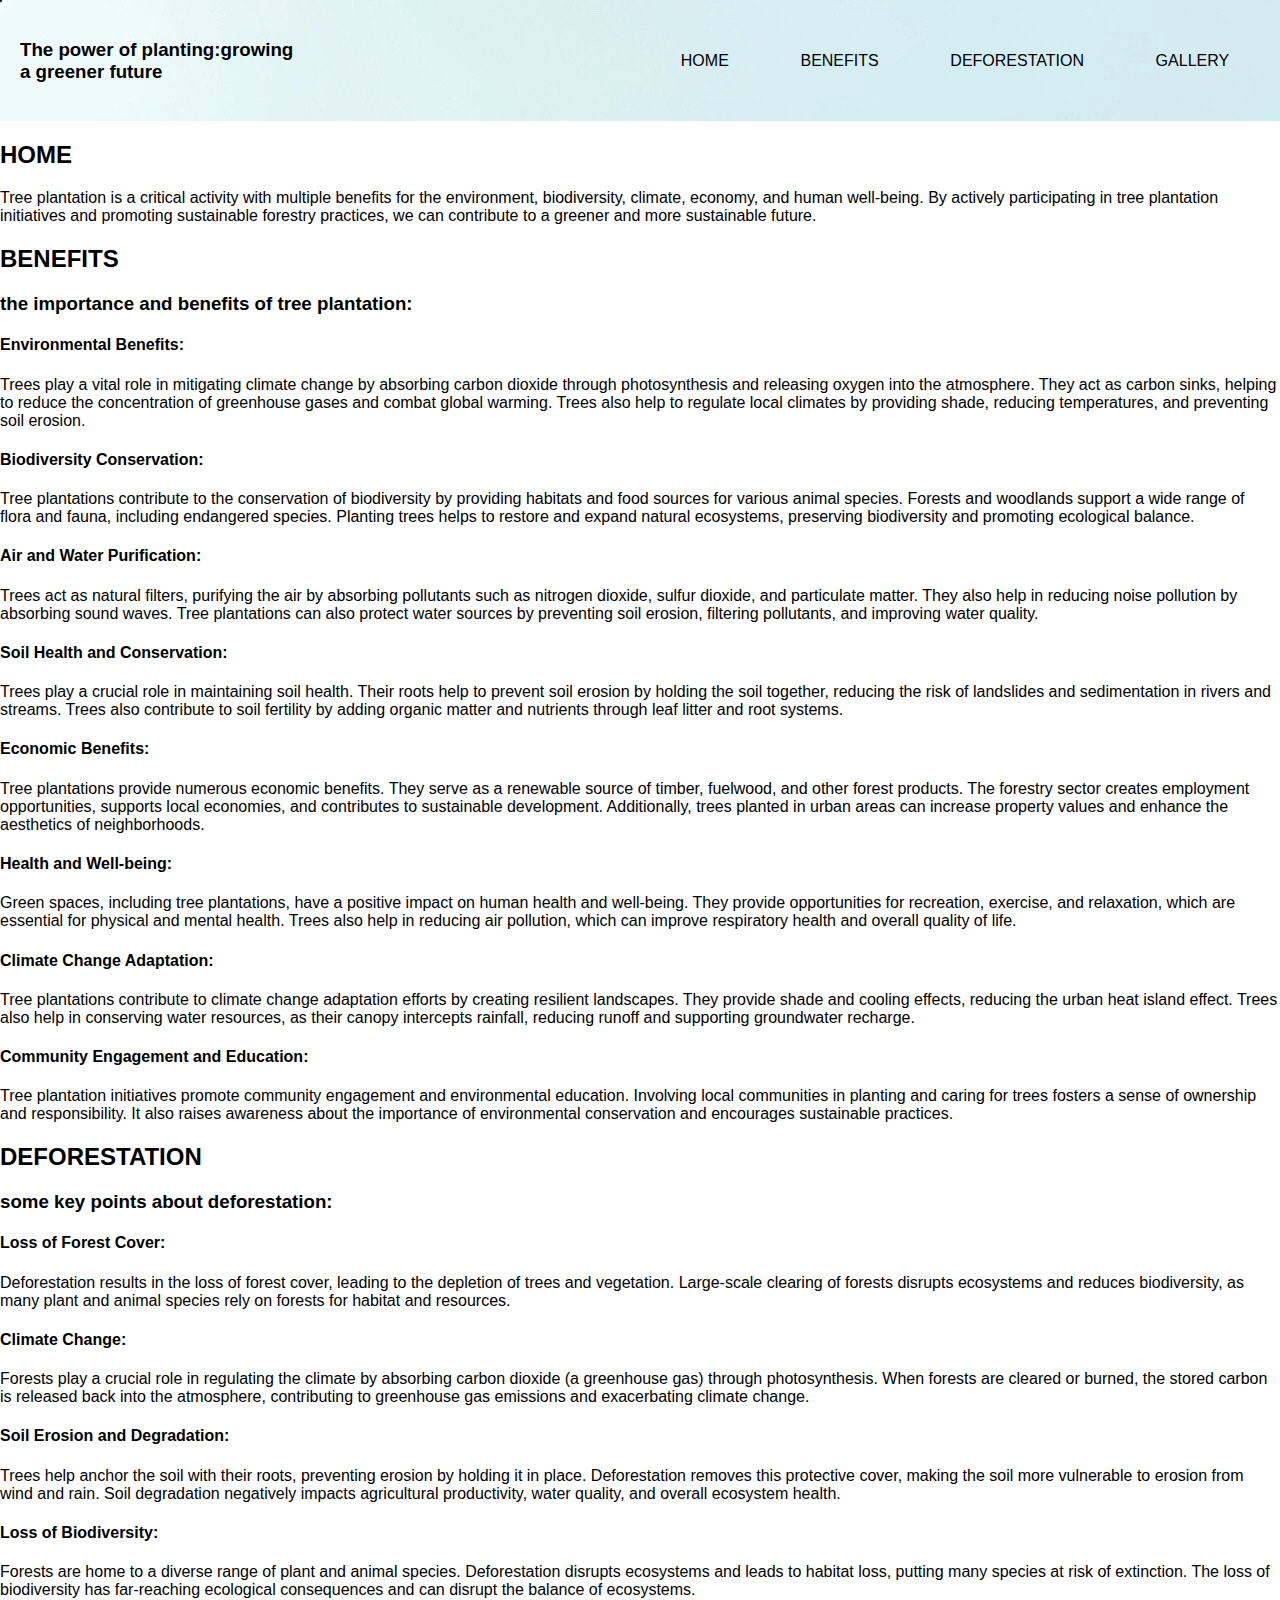
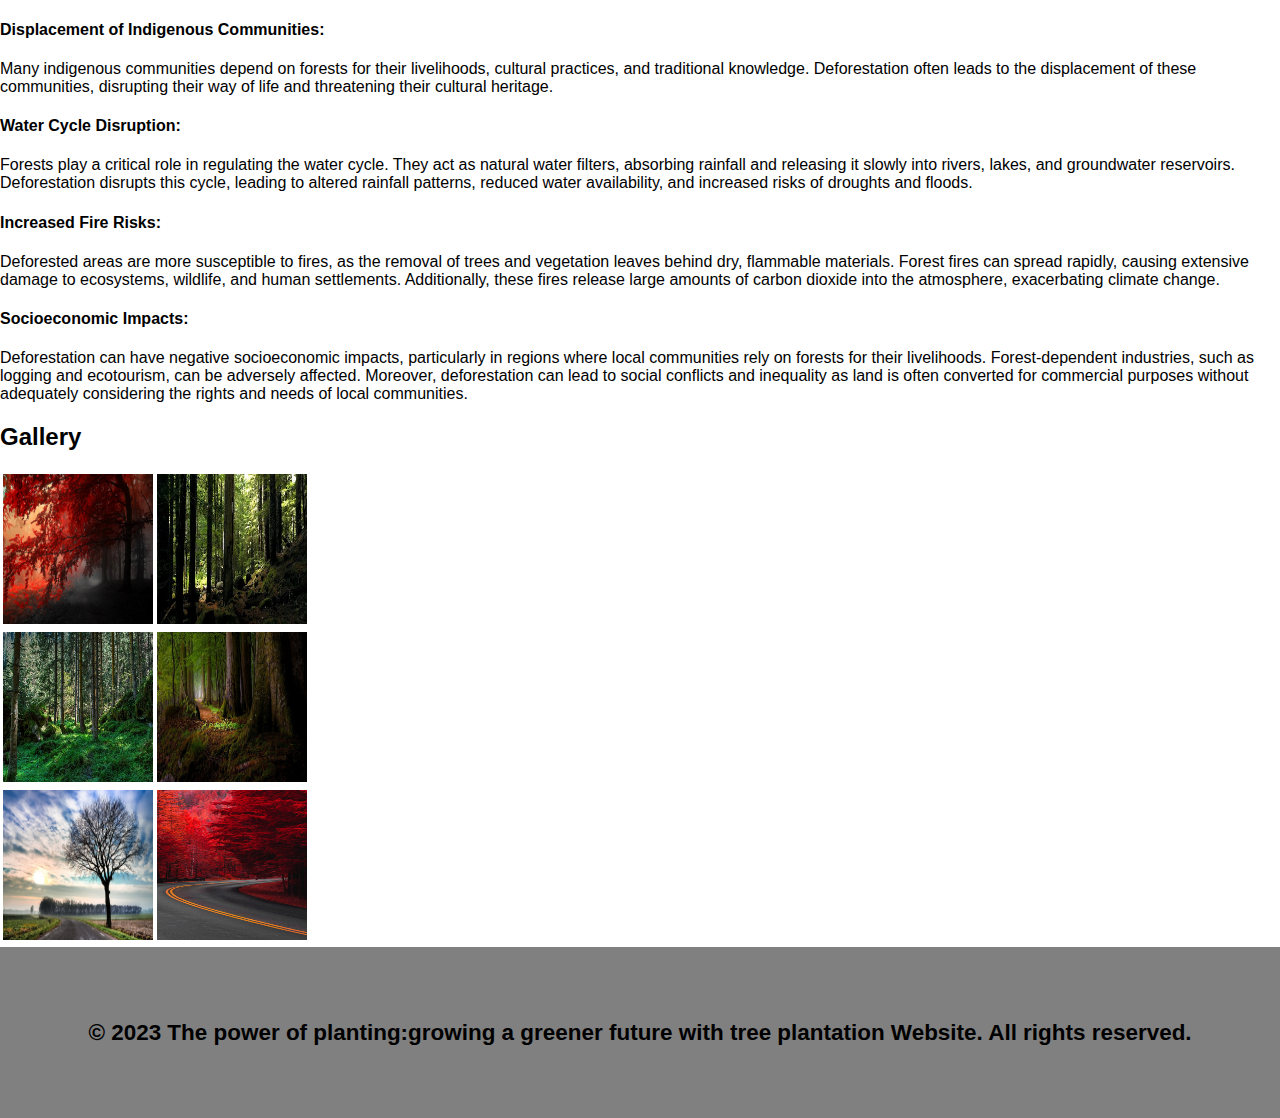
<file: tree.html>
<!DOCTYPE html>
<html lang="en">
<head>
    <meta charset="UTF-8">
    <meta name="viewport" content="width=device-width, initial-scale=1.0">
    <title>Document</title>
    <link rel="stylesheet" href="plastic.css">
</head>
<body>
    <header>
        <nav>
            
            <div class="logo">
              <h3 style="color: rgb(0, 0, 0); font-family: sans-serif; font-weight: bold;">The power of planting:growing <br>a greener future</h3>
            </div>
            <ul class="nav-links">
              <li><a href="#home" style="padding-left: 10px;">HOME</a></li>
              <li><a href="#benefits" style="padding-left: 10px;">BENEFITS</a></li>
              <li><a href="#deforestation" style="padding-left: 10px;">DEFORESTATION</a></li>
              <li><a href="#gallery" style="padding-left: 10px;">GALLERY</a></li>
            </ul>
            <div class="burger">
              <div class="line1"></div>
              <div class="line2"></div>
              <div class="line3"></div>
            </div>
          </nav>
    </header>
    <div>
        <div>
            <h2 id="home">HOME</h2>
            <p>Tree plantation is a critical activity with multiple benefits for the environment, biodiversity, climate, economy, and human well-being. By actively participating in tree plantation initiatives and promoting sustainable forestry practices, we can contribute to a greener and more sustainable future.</p>
        </div>
        <div>
            <h2 id="benefits">BENEFITS</h2>
            <p> <h3>the importance and benefits of tree plantation:</h3>

                <h4>Environmental Benefits:</h4> Trees play a vital role in mitigating climate change by absorbing carbon dioxide through photosynthesis and releasing oxygen into the atmosphere. They act as carbon sinks, helping to reduce the concentration of greenhouse gases and combat global warming. Trees also help to regulate local climates by providing shade, reducing temperatures, and preventing soil erosion.
                
                <h4>Biodiversity Conservation:</h4> Tree plantations contribute to the conservation of biodiversity by providing habitats and food sources for various animal species. Forests and woodlands support a wide range of flora and fauna, including endangered species. Planting trees helps to restore and expand natural ecosystems, preserving biodiversity and promoting ecological balance.
                
                <h4>Air and Water Purification:</h4> Trees act as natural filters, purifying the air by absorbing pollutants such as nitrogen dioxide, sulfur dioxide, and particulate matter. They also help in reducing noise pollution by absorbing sound waves. Tree plantations can also protect water sources by preventing soil erosion, filtering pollutants, and improving water quality.
                
                <h4>Soil Health and Conservation:</h4> Trees play a crucial role in maintaining soil health. Their roots help to prevent soil erosion by holding the soil together, reducing the risk of landslides and sedimentation in rivers and streams. Trees also contribute to soil fertility by adding organic matter and nutrients through leaf litter and root systems.
                
                <h4>Economic Benefits:</h4> Tree plantations provide numerous economic benefits. They serve as a renewable source of timber, fuelwood, and other forest products. The forestry sector creates employment opportunities, supports local economies, and contributes to sustainable development. Additionally, trees planted in urban areas can increase property values and enhance the aesthetics of neighborhoods.
                
                <h4>Health and Well-being:</h4> Green spaces, including tree plantations, have a positive impact on human health and well-being. They provide opportunities for recreation, exercise, and relaxation, which are essential for physical and mental health. Trees also help in reducing air pollution, which can improve respiratory health and overall quality of life.
                
              <h4>  Climate Change Adaptation:</h4> Tree plantations contribute to climate change adaptation efforts by creating resilient landscapes. They provide shade and cooling effects, reducing the urban heat island effect. Trees also help in conserving water resources, as their canopy intercepts rainfall, reducing runoff and supporting groundwater recharge.
                
                <h4>Community Engagement and Education:</h4> Tree plantation initiatives promote community engagement and environmental education. Involving local communities in planting and caring for trees fosters a sense of ownership and responsibility. It also raises awareness about the importance of environmental conservation and encourages sustainable practices.</p>

        </div>
        <div>
            <h2 id="deforestation">DEFORESTATION</h2>
            <p><h3>some key points about deforestation:</h3>

               <h4> Loss of Forest Cover:</h4> Deforestation results in the loss of forest cover, leading to the depletion of trees and vegetation. Large-scale clearing of forests disrupts ecosystems and reduces biodiversity, as many plant and animal species rely on forests for habitat and resources.
                
               <h4> Climate Change:</h4> Forests play a crucial role in regulating the climate by absorbing carbon dioxide (a greenhouse gas) through photosynthesis. When forests are cleared or burned, the stored carbon is released back into the atmosphere, contributing to greenhouse gas emissions and exacerbating climate change.
                
               <h4> Soil Erosion and Degradation:</h4> Trees help anchor the soil with their roots, preventing erosion by holding it in place. Deforestation removes this protective cover, making the soil more vulnerable to erosion from wind and rain. Soil degradation negatively impacts agricultural productivity, water quality, and overall ecosystem health.
                
                <h4>Loss of Biodiversity:</h4> Forests are home to a diverse range of plant and animal species. Deforestation disrupts ecosystems and leads to habitat loss, putting many species at risk of extinction. The loss of biodiversity has far-reaching ecological consequences and can disrupt the balance of ecosystems.
                
               <h4> Displacement of Indigenous Communities:</h4> Many indigenous communities depend on forests for their livelihoods, cultural practices, and traditional knowledge. Deforestation often leads to the displacement of these communities, disrupting their way of life and threatening their cultural heritage.
                
                <h4>Water Cycle Disruption:</h4> Forests play a critical role in regulating the water cycle. They act as natural water filters, absorbing rainfall and releasing it slowly into rivers, lakes, and groundwater reservoirs. Deforestation disrupts this cycle, leading to altered rainfall patterns, reduced water availability, and increased risks of droughts and floods.
                
                <h4>Increased Fire Risks:</h4> Deforested areas are more susceptible to fires, as the removal of trees and vegetation leaves behind dry, flammable materials. Forest fires can spread rapidly, causing extensive damage to ecosystems, wildlife, and human settlements. Additionally, these fires release large amounts of carbon dioxide into the atmosphere, exacerbating climate change.
                
              <h4>  Socioeconomic Impacts:</h4> Deforestation can have negative socioeconomic impacts, particularly in regions where local communities rely on forests for their livelihoods. Forest-dependent industries, such as logging and ecotourism, can be adversely affected. Moreover, deforestation can lead to social conflicts and inequality as land is often converted for commercial purposes without adequately considering the rights and needs of local communities.</p>
        </div>
        <div>
            <h2 id="gallery">Gallery</h2>
            
            <table>
                <tr>
                    <td><img src="t1.jpg" alt="" width="150px" height="150px"></td>
                    <td><img src="t2.jpg" alt="" width="150px" height="150px"></td>
                </tr>
                <tr>
                    <td><img src="t3.jpg" alt="" width="150px" height="150px"></td>
                    <td><img src="t4.jpg" alt="" width="150px" height="150px"></td>
                </tr>
                <tr>
                    <td><img src="t5.png" alt="" width="150px" height="150px"></td>
                    <td><img src="t6.jpg" alt="" width="150px" height="150px"></td>
                </tr>
            </table>
        </div>
    </div>
    <script src="script.js"></script>
    <footer style="background-color: grey; font-family: sans-serif;font-size: larger;font-weight: bold;text-align: center;padding: 50px;margin: 0;">
        <h3>&copy; 2023 The power of planting:growing a greener future with tree plantation Website. All rights reserved.</h3>
    </footer>

</body>
</html>
</file>
<file: style.css>
body{
    margin: 0;
    background-color: grey;
}
header{
    display: inline-flex;
    background-color:black;
    width: 100vw;
    justify-content: space-between;
    
}
header div{
    color: white;
    text-shadow: 0 5px 10px black;
}
nav ul{
    display: inline-flex;
}
nav ul li{
    display: contents;
    
}
nav ul li button{
    display: contents;
    
}
nav ul li button a{
    padding: 10px;
    text-decoration: none;
    color: white;
    text-shadow: 0 5px 10px black;
}
.box1{
    margin: 10%;
    background-color: light grey;
    background-image: url(pexels-catherine-sheila-2409022.jpg);
    background-size: cover;
    border-radius: 10px;
    width: 600px;
    height: 600px;
    padding-right:200px;
    box-shadow: 0 10px 60px black;
    


}
.box1 h3{
    padding-left: 60px;
    color: rgb(46, 5, 5);
    font-family: sans-serif;
    font-size: x-large;
    font-weight: bold;
    font-style: oblique;
    align-items: start;
}
.box1  p{
    color: rgb(109, 14, 14);
    padding-right: 00px;
    font-family: serif;
    font-size: larger;
    font-weight: bold;
    padding-left: 150px;
    width: 550px;
}
.box1 button{
    border-radius: 10px;
    background-color:transparent;
    margin-left: 300px;
    margin-bottom: 20px;
    border-color: transparent;
    padding-left: 100px;
}
.box1 button a{
    text-decoration: none;
    color: rgb(131, 255, 131);
    font-family: sans-serif;
    font-size: large;
    font-weight: bold;
    text-shadow: 0 5px 10px black;
}
.box1 button a:hover{
    color: white;
    text-decoration: none;
    
}
.box2{
    margin: 10%;
    background-color: light grey;
    background-image: url(pexels-leandro-boogalu-1390403.jpg);
    background-size: cover;
    border-radius: 10px;
    width: 600px;
    height: 600px;
    padding-right:200px;
    box-shadow: 0 10px 60px black;


}
.box2 h3{
    padding-left: 60px;
    color: rgb(46, 5, 5);
    font-family: sans-serif;
    font-size: x-large;
    font-weight: bold;
    font-style: oblique;
}
.box2  p{
    color: rgb(17, 68, 2);
    padding-left: 200px;
    font-family: serif;
    font-size: larger;
    font-weight: bold;
    
}
.box2 button{
    border-radius: 10px;
    background-color:transparent;
    margin-left: 400px;
    margin-bottom: 20px;
    border-color: transparent;
}
.box2 button a{
    text-decoration: none;
    color: rgb(131, 255, 131);
    font-family: sans-serif;
    font-size: large;
    font-weight: bold;
    text-shadow: 0 5px 10px black;
}
.box2 button a:hover{
    color: white;
    text-decoration: none;
    
}
.box3{
    margin: 10%;
    background-color: light grey;
    background-image: url(pexels-skyler-ewing-4818015.jpg);
    background-size: cover;
    border-radius: 10px;
    width: 600px;
    height:600px;
    padding-right: 200px;
    box-shadow: 0 10px 60px black;

}
.box3 h3{
    padding-left: 60px;
    color: rgb(46, 5, 5);
    font-family: sans-serif;
    font-size: x-large;
    font-weight: bold;
    font-style: oblique;

}
.box3  p{
    color: rgb(17, 68, 2);
    padding-left: 200px;
    font-family: serif;
    font-size: larger;
    font-weight: bold;
    
}
.box3 button{
    border-radius: 10px;
    background-color:transparent;
    margin-left: 400px;
    margin-bottom: 20px;
    border-color: transparent;
}
.box3 button a{
    text-decoration: none;
    color: rgb(131, 255, 131);
    font-family: sans-serif;
    font-size: large;
    font-weight: bold;
    text-shadow: 0 5px 10px black;
}
.box3 button a:hover{
    color: white;
    text-decoration: none;
    
}
.box4{
    margin: 10%;
    background-color: light grey;
    background-image: url(a5.jpg);
    background-size: cover;
    border-radius: 10px;
    width: 600px;
    height: 600px;
    padding-right: 200px;
    box-shadow: 0 10px 60px black;


}
.box4 h3{
    padding-left: 60px;
    color: rgb(46, 5, 5);
    font-family: sans-serif;
    font-size: x-large;
    font-weight: bold;
    font-style: oblique;
}
.box4  p{
    color: rgb(17, 68, 2);
    padding-left: 200px;
    font-family: serif;
    font-size: larger;
    font-weight: bold;
    
}
.box4 button{
    border-radius: 10px;
    background-color:transparent;
    margin-left: 400px;
    margin-bottom: 20px;
    border-color: transparent;
}
.box4 button a{
    text-decoration: none;
    color: rgb(131, 255, 131);
    font-family: sans-serif;
    font-size: large;
    font-weight: bold;
    text-shadow: 0 5px 10px black;
}
.box4 button a:hover{
    color: white;
    text-decoration: none;
    
}
.box5{
    margin: 10%;
    background-color: light grey;
    background-image: url(a5.jpg);
    background-size: cover;
    border-radius: 10px;
    width: 600px;
    height: 600px;
    padding-right: 200px;
    box-shadow: 0 10px 60px black;


}
.box5 h3{
    padding-left: 60px;
    color: rgb(46, 5, 5);
    font-family: sans-serif;
    font-size: x-large;
    font-weight: bold;
    font-style: oblique;
}
.box5  p{
    color: rgb(17, 68, 2);
    padding-left: 200px;
    font-family: serif;
    font-size: larger;
    font-weight: bold;
    margin-top: 200px;
}
.box5 button{
    border-radius: 10px;
    background-color:transparent;
    margin-left: 400px;
    margin-bottom: 20px;
    border-color: transparent;
}
.box5 button a{
    text-decoration: none;
    color: rgb(131, 255, 131);
    font-family: sans-serif;
    font-size: large;
    font-weight: bold;
    text-shadow: 0 5px 10px black;
}
.box5 button a:hover{
    color: white;
    text-decoration: none;
    
}
.he{
    background-color: grey;
}
.he h3{
    color: white;
    background-color: black;
}
*{
    font-family: sans-serif;
    font-size: large;
    margin: 0;
    padding: 0;
}
.back{
    background-image: url(pexels-suzukii-xingfu-872831.jpg);
    background-size: cover;
    background-position: center;
    background-repeat: no-repeat;
    height: 400px;
    width: auto;

}
.back1{
    margin:0;
}
.back1 h1{
    color: white;
    text-align: center;
    margin: 20px;
    font-size: 100px;
    text-shadow: 0 10px 20px rgba(255, 217, 0, 0.569);


}
.back1 button{
    background-color: rgba(232, 197, 23, 0.364);
    margin-left: 50%;
    padding: 20px;
    border-radius: 20px;
    box-shadow: 0 10px 20px rgba(255, 217, 0, 0.569);
    border-color: transparent;
}
.back1 button a{
    text-decoration: none;
    color: white;
    font-size: 20px;
     
}
.back1 button a:hover{
    box-shadow: 0 40px 60px rgba(255, 217, 0, 0.403);

}
@media screen and (max-width:768px) {
   .back{
    width: 100%;
    height: 110vh;
   }
   .back1 h1{
   
    font-size: 30px;
    margin-top: 50%;
    text-shadow: 0 10px 20px rgba(255, 217, 0, 0.551);
   }
   .back1 button{
    font-size: 10px;
    padding: 5px;
    margin-top: 40px;

   }
   
}
</file>
<file: plastic.css>
body {
    margin: 0;
    font-family: Arial, sans-serif;
  }
  
  nav {
    background-image: url(pexels-catherine-sheila-2409022.jpg);
    display: flex;
    justify-content: space-between;
    align-items: center;
    padding: 20px;
    margin-right: ;
  }
  
  .nav-links {
    display: flex;
    justify-content: space-around;
    width: 50%;
    
  }
  
  .nav-links li {
    list-style: none;
    
  }
  
  .nav-links a {
    color: #000000;
    text-decoration: none;
    padding-left: 10px;
  }
  
  /* Hamburger Menu Styling */
  .burger {
    display: none;
    cursor: pointer;
  }
  
  .burger div {
    width: 25px;
    height: 3px;
    background-color: #000000;
    margin: 5px;
    transition: all 0.3s ease;
  }
  
  /* Media Query for Responsive Design */
  @media screen and (max-width: 768px) {
    .nav-links {
      display: none;
      width: auto;
    }
  
    .burger {
      display: block;
    }
  }
  
  /* Responsive Navigation Styling */
  .nav-active {
    transform: translateX(0%);
  }
  
  @keyframes navLinkFade {
    from {
      opacity: 0;
      transform: translateX(50px);
    }
    to {
      opacity: 1;
      transform: translateX(0px);
    }
  }
  
  .toggle .line1 {
    transform: rotate(-45deg) translate(-5px, 6px);
  }
  
  .toggle .line2 {
    opacity: 0;
  }
  
  .toggle .line3 {
    transform: rotate(45deg) translate(-5px, -6px);
  }
  
  /* Mobile Navigation Styling */
  @media screen and (max-width: 768px) {
    .nav-links {
      position: absolute;
      right: 0px;
      height: 92vh;
      top: 8vh;
      background-color: #333;
      display: flex;
      flex-direction: column;
      align-items: center;
      width: 100%;
      transform: translateX(100%);
      transition: transform 0.5s ease-in;
    }
  
    .nav-links li {
      opacity: 0;
    }
  
    .nav-links li a {
      font-size: 18px;
    }
  
    .burger {
      display: block;
    }
  }
  
  .nav-active {
    transform: translateX(0%);
  }
  
  @keyframes navLinkFade {
    from {
      opacity: 0;
      transform: translateX(50px);
    }
    to {
      opacity: 1;
      transform: translateX(0px);
    }
  }
  
  .toggle .line1 {
    transform: rotate(-45deg) translate(-5px, 6px);
  }
  
  .toggle .line2 {
    opacity: 0;
  }
  
  .toggle .line3 {
    transform: rotate(45deg) translate(-5px, -6px);
  }
  .container {
    display: flex;
    flex-wrap: wrap;
    justify-content: center;
    align-items: center;
    margin: 20px;
  }
 
  
  .content-box {
    background-color: #f2f2f2;
    border: 1px solid #ccc;
    border-radius: 5px;
    padding: 20px;
    margin: 10px;
    width: 300px;
    box-shadow: 0 20px 60px black;
  }
  
  .content-box h2 {
    font-size: 24px;
    margin-bottom: 10px;
    text-shadow: 0 5px 10px grey;
  }
  
  .content-box p {
    font-size: 16px;
    text-shadow: 0 5px 10px silver;
  }
  
  @media screen and (max-width: 768px) {
    .content-box {
      width: 100%;
    }
    .block{
        width: 100%;
    }
  }
 @media screen and (max-width:768px) {
    table{
        width: 100%;

    }
    
 }
 table td{
margin-left: 200px;
 }
</file>
<file: home.css>
body {
    margin: 0;
    font-family: Arial, sans-serif;
  }
  
  nav {
    background-image: url(pexels-skyler-ewing-4818015.jpg);
    display: flex;
    justify-content: space-between;
    align-items: center;
    padding: 20px;
  }
  
  .nav-links {
    display: flex;
    justify-content: space-around;
    width: 50%;
  }
  
  .nav-links li {
    list-style: none;
  }
  
  .nav-links a {
    color: #fff;
    text-decoration: none;
  }
  
  /* Hamburger Menu Styling */
  .burger {
    display: none;
    cursor: pointer;
  }
  
  .burger div {
    width: 25px;
    height: 3px;
    background-color: #fff;
    margin: 5px;
    transition: all 0.3s ease;
  }
  
  /* Media Query for Responsive Design */
  @media screen and (max-width: 768px) {
    .nav-links {
      display: none;
      width: auto;
    }
  
    .burger {
      display: block;
    }
  }
  
  /* Responsive Navigation Styling */
  .nav-active {
    transform: translateX(0%);
  }
  
  @keyframes navLinkFade {
    from {
      opacity: 0;
      transform: translateX(50px);
    }
    to {
      opacity: 1;
      transform: translateX(0px);
    }
  }
  
  .toggle .line1 {
    transform: rotate(-45deg) translate(-5px, 6px);
  }
  
  .toggle .line2 {
    opacity: 0;
  }
  
  .toggle .line3 {
    transform: rotate(45deg) translate(-5px, -6px);
  }
  
  /* Mobile Navigation Styling */
  @media screen and (max-width: 768px) {
    .nav-links {
      position: absolute;
      right: 0px;
      height: 92vh;
      top: 8vh;
      background-color: #333;
      display: flex;
      flex-direction: column;
      align-items: center;
      width: 100%;
      transform: translateX(100%);
      transition: transform 0.5s ease-in;
    }
  
    .nav-links li {
      opacity: 0;
    }
  
    .nav-links li a {
      font-size: 18px;
    }
  
    .burger {
      display: block;
    }
  }
  
  .nav-active {
    transform: translateX(0%);
  }
  
  @keyframes navLinkFade {
    from {
      opacity: 0;
      transform: translateX(50px);
    }
    to {
      opacity: 1;
      transform: translateX(0px);
    }
  }
  
  .toggle .line1 {
    transform: rotate(-45deg) translate(-5px, 6px);
  }
  
  .toggle .line2 {
    opacity: 0;
  }
  
  .toggle .line3 {
    transform: rotate(45deg) translate(-5px, -6px);
  }
  .container {
    display: flex;
    flex-wrap: wrap;
    justify-content: center;
    align-items: center;
    margin: 20px;
  }
  
  .content-box {
    background-color: #f2f2f2;
    border: 1px solid #ccc;
    border-radius: 5px;
    padding: 20px;
    margin: 10px;
    width: 300px;
    box-shadow: 0 20px 60px black;
  }
  
  .content-box h2 {
    font-size: 24px;
    margin-bottom: 10px;
    text-shadow: 0 5px 10px grey;
  }
  
  .content-box p {
    font-size: 16px;
    text-shadow: 0 5px 10px silver;
  }
  
  @media screen and (max-width: 768px) {
    .content-box {
      width: 100%;
    }
  }
  button{
    padding: 10px;
    margin-left: 70%;
    background-color:white;
    border-color: transparent;
    border-radius: 15px;
    
  }
  button a{
    color:rgb(29, 198, 245);
    text-decoration: none;
    text-shadow: 0 5px 10px black;


  }
  button:hover{
    font-size:small;
    transition: .2s;
    background-color:  rgba(48, 100, 99, 0.575);
  }
  button a:hover{
    color: rgb(15, 15, 15);
    text-shadow: 0 5px 10px black;
  }
</file>
